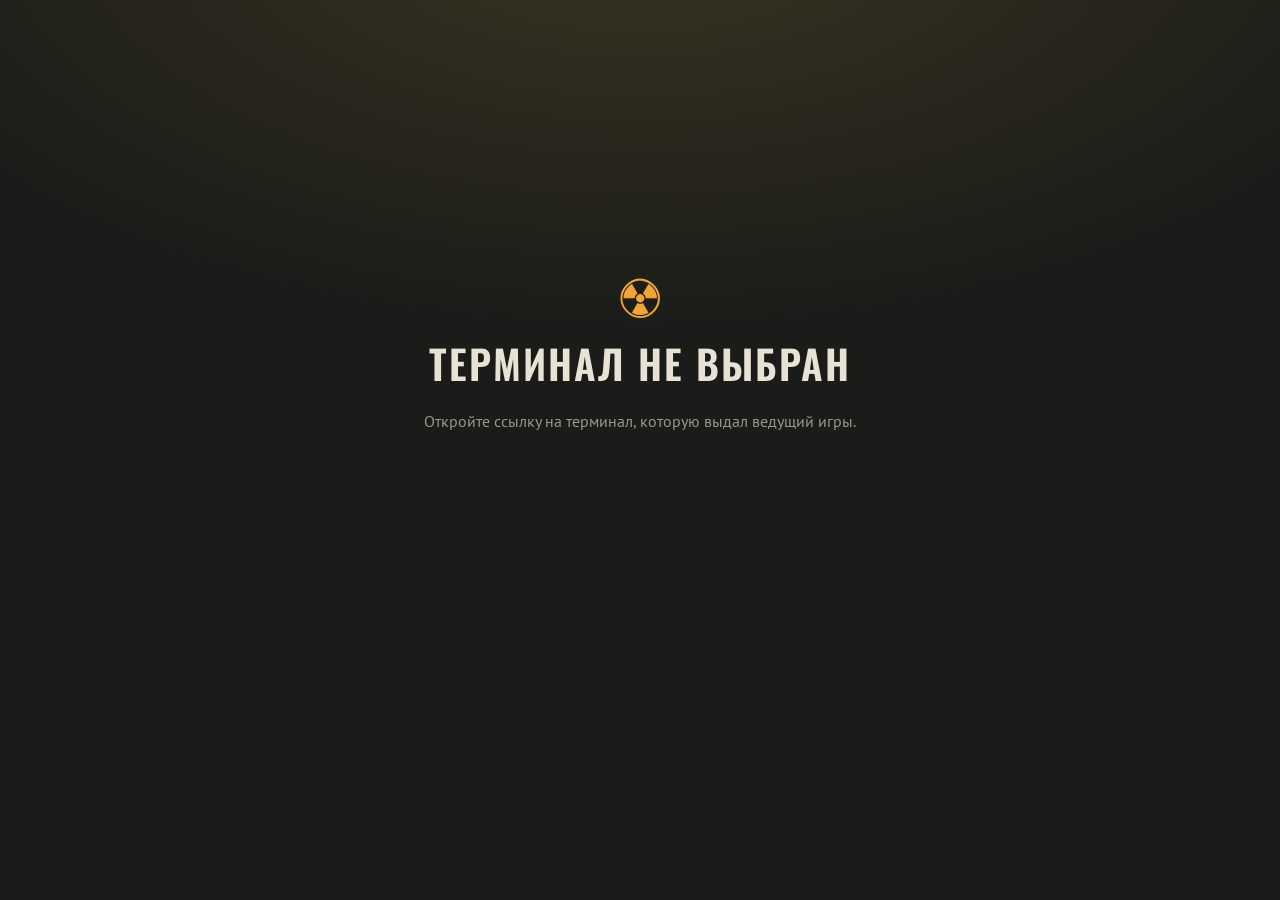
<file: index.html>
<!doctype html>
<html lang="ru">
<head>
  <meta charset="utf-8">
  <meta name="viewport" content="width=device-width, initial-scale=1">
  <title>Терминалы ЧАЗ</title>
  <meta name="description" content="Архивы группировок ЧАЗ: монитор Агат 5189, полевой ноутбук и КПК сталкера.">
  <link rel="icon" href="assets/img/emblems/niichaz.png">
  <link rel="preconnect" href="https://fonts.googleapis.com">
  <link rel="preconnect" href="https://fonts.gstatic.com" crossorigin>
  <link href="https://fonts.googleapis.com/css2?family=Oswald:wght@400;500;600&family=PT+Mono&family=PT+Sans:ital,wght@0,400;0,700;1,400&family=PT+Sans+Narrow:wght@400;700&display=swap" rel="stylesheet">
  <link rel="stylesheet" href="assets/css/base.css">
  <link rel="stylesheet" href="assets/css/doc.css">
  <link rel="stylesheet" href="assets/css/devices.css">
  <link rel="stylesheet" href="assets/css/xp.css">
  <link rel="stylesheet" href="assets/css/vista.css">
  <link rel="stylesheet" href="assets/css/pda.css">
  <link rel="stylesheet" href="assets/css/overlays.css">
</head>
<body>
  <div id="app"><div class="loading">Подключение к архиву...</div></div>
  <script type="module" src="assets/js/app.js"></script>
</body>
</html>
</file>
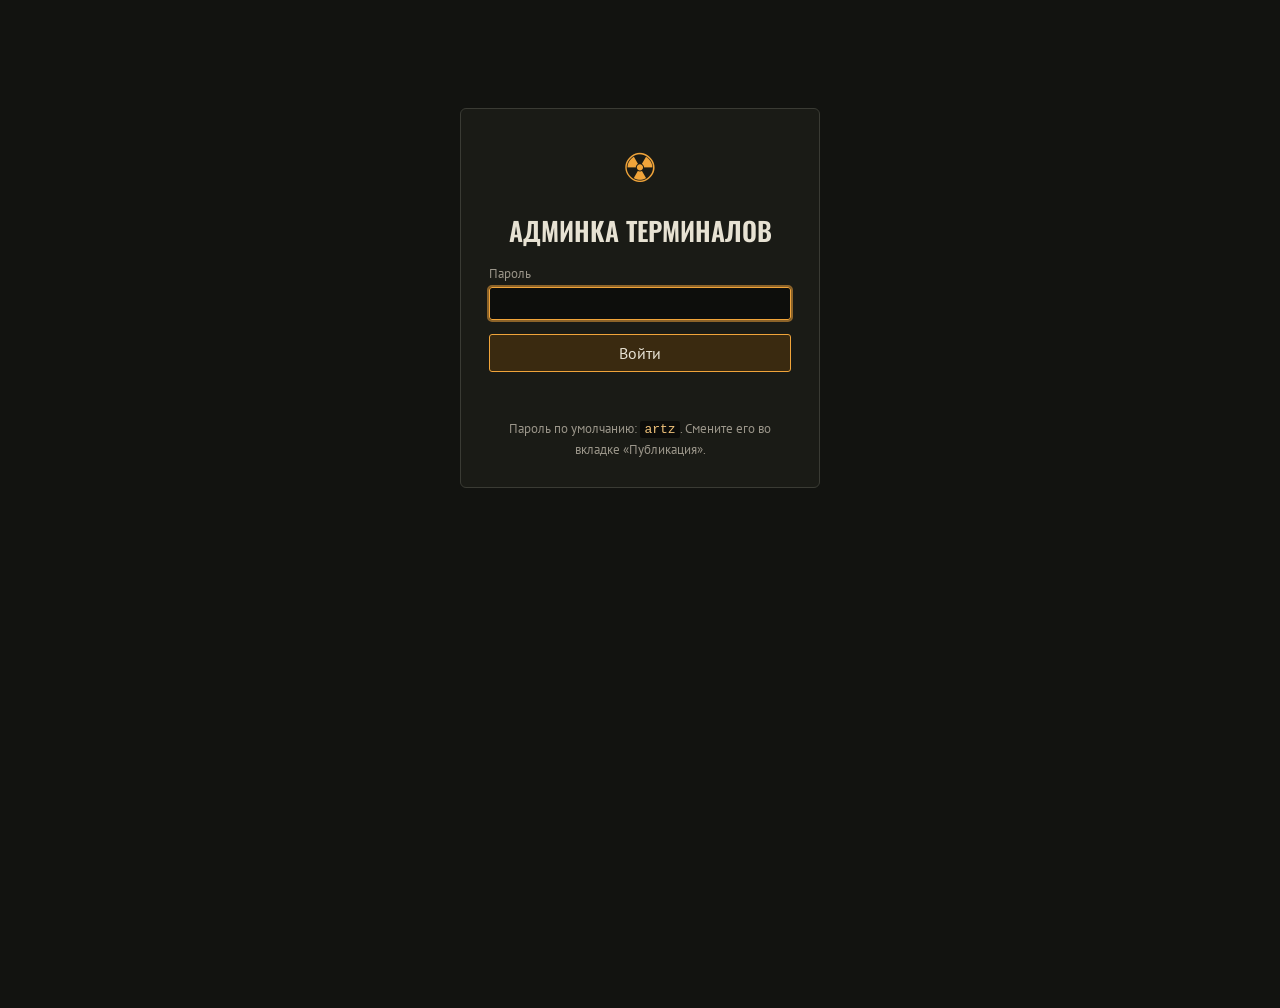
<file: admin.html>
<!doctype html>
<html lang="ru">
<head>
  <meta charset="utf-8">
  <meta name="viewport" content="width=device-width, initial-scale=1">
  <title>Админка терминалов</title>
  <meta name="robots" content="noindex">
  <link rel="icon" href="assets/img/emblems/niichaz.png">
  <link rel="preconnect" href="https://fonts.googleapis.com">
  <link rel="preconnect" href="https://fonts.gstatic.com" crossorigin>
  <link href="https://fonts.googleapis.com/css2?family=Oswald:wght@400;500;600&family=PT+Mono&family=PT+Sans:wght@400;700&display=swap" rel="stylesheet">
  <link rel="stylesheet" href="assets/css/base.css">
  <link rel="stylesheet" href="assets/css/admin.css">
</head>
<body>
  <div id="admin"><div class="loading">Загрузка...</div></div>
  <script type="module" src="assets/js/admin.js"></script>
</body>
</html>
</file>
<file: assets/css/base.css>
:root {
  --bg: #111210;
  --bg2: #1a1b18;
  --panel: #22231f;
  --line: #3a3b34;
  --text: #e7e2d3;
  --muted: #9b968a;
  --amber: #f0a43a;
  --f-primary: #c9a54a;
  --f-secondary: #e7e2d3;
  --f-accent: #f0a43a;
  --f-dark: #1a1b18;
  color-scheme: dark;
}
/* Сайт стилизован под тёмный терминал в обеих темах; светлая тема лишь чуть осветляет фон. */
@media (prefers-color-scheme: light) {
  :root:not([data-theme="dark"]) { --bg: #1b1c19; --bg2: #24251f; }
}
:root[data-theme="dark"] { --bg: #111210; }

* { box-sizing: border-box; }
[hidden] { display: none !important; }
html, body { margin: 0; min-height: 100%; }
body {
  background: radial-gradient(1200px 600px at 50% -10%, color-mix(in srgb, var(--f-primary) 18%, transparent), transparent 70%), var(--bg);
  color: var(--text);
  font: 16px/1.5 "PT Sans", "Segoe UI", Arial, sans-serif;
  -webkit-font-smoothing: antialiased;
}
a { color: var(--f-accent); }
button { font: inherit; color: inherit; }
img { max-width: 100%; }
.loading, .fatal { padding: 80px 16px; text-align: center; color: var(--muted); }
.fatal h1 { color: var(--text); }

.hero { max-width: 960px; margin: 0 auto; padding: 56px 16px 24px; text-align: center; }
.hero-mark { font-size: 44px; color: var(--amber); line-height: 1; }
.hero h1 { font: 600 clamp(32px, 6vw, 56px)/1.1 Oswald, sans-serif; letter-spacing: .04em; text-transform: uppercase; margin: 12px 0; }
.hero p { color: var(--muted); max-width: 640px; margin: 0 auto; }

.factions { max-width: 1100px; margin: 0 auto; padding: 16px; display: grid; grid-template-columns: repeat(auto-fill, minmax(min(100%, 480px), 1fr)); gap: 16px; }
.fcard {
  display: grid; grid-template-columns: 96px 1fr; gap: 16px; align-items: center;
  padding: 18px; border-radius: 6px; text-decoration: none; color: var(--text);
  background: linear-gradient(135deg, color-mix(in srgb, var(--f-primary) 30%, #151612), #151612 70%);
  border: 1px solid color-mix(in srgb, var(--f-primary) 55%, #000);
  transition: transform .15s, box-shadow .15s;
}
.fcard:hover, .fcard:focus-visible { transform: translateY(-2px); box-shadow: 0 8px 28px color-mix(in srgb, var(--f-primary) 35%, transparent); outline: none; }
.fcard img { width: 96px; height: 96px; object-fit: contain; filter: drop-shadow(0 4px 8px #000a); }
.fcard h2 { font: 600 26px/1.1 Oswald, sans-serif; margin: 0 0 4px; text-transform: uppercase; color: var(--f-secondary); }
.fcard p { margin: 0; color: var(--text); font-size: 14px; }
.fcard small { color: var(--muted); font-style: italic; }
.fcard-devs { grid-column: 1 / -1; display: flex; gap: 6px; flex-wrap: wrap; }

.badge { display: inline-block; padding: 2px 8px; border-radius: 3px; font: 600 11px/1.6 "PT Sans Narrow", sans-serif; text-transform: uppercase; letter-spacing: .06em; background: #2c3b26; color: #9fd68a; }
.badge.st-locked { background: #4a1616; color: #ff9b8f; }
.badge.st-wiped { background: #333; color: #ddd; }
.badge.st-corrupted { background: #4a3a10; color: #ffd36b; }
.badge.st-offline { background: #000; color: #888; border: 1px solid #333; }
.badge.st-custom { background: #183449; color: #9fd3ff; }

.site-foot { max-width: 1100px; margin: 24px auto 0; padding: 24px 16px 40px; display: flex; gap: 16px; justify-content: space-between; flex-wrap: wrap; color: var(--muted); font-size: 13px; border-top: 1px solid var(--line); }

.topnav { max-width: 1100px; margin: 0 auto; padding: 16px; }
.topnav a { text-decoration: none; }
.fhead { max-width: 1100px; margin: 0 auto; padding: 8px 16px 24px; display: flex; gap: 20px; align-items: center; }
.fhead img { width: 120px; height: 120px; object-fit: contain; }
.fhead h1 { font: 600 clamp(30px, 5vw, 48px)/1 Oswald, sans-serif; text-transform: uppercase; margin: 0 0 6px; color: var(--f-secondary); }
.fhead p { margin: 0; }
.fhead small { color: var(--muted); font-style: italic; }

.devices { max-width: 1100px; margin: 0 auto; padding: 0 16px; display: grid; grid-template-columns: repeat(auto-fill, minmax(min(100%, 300px), 1fr)); gap: 16px; }
.dcard { display: block; padding: 16px; border-radius: 6px; background: var(--bg2); border: 1px solid var(--line); text-decoration: none; color: var(--text); transition: border-color .15s, transform .15s; }
.dcard:hover, .dcard:focus-visible { border-color: var(--f-accent); transform: translateY(-2px); outline: none; }
.dcard h2 { font: 500 22px/1.2 Oswald, sans-serif; margin: 12px 0 4px; text-transform: uppercase; }
.dcard p { margin: 0 0 10px; color: var(--muted); font-size: 14px; }
.dthumb { height: 170px; border-radius: 4px; display: grid; place-items: center; position: relative; overflow: hidden; }
.dthumb img { width: 64px; height: 64px; object-fit: contain; position: relative; z-index: 1; }
.dthumb-agat { background: #121212; border: 14px solid #1c1c1c; border-bottom-width: 34px; border-radius: 12px; }
.dthumb-agat::before { content: ""; position: absolute; inset: 0; background: linear-gradient(#3a6fd8, #2a55b0) ; border-radius: 10px; box-shadow: inset 0 0 40px #000a; }
.dthumb-agat::after { content: "АГАТ 5189"; position: absolute; bottom: -27px; font: 12px "PT Mono", monospace; color: #ccc; }
.dthumb-laptop { background: linear-gradient(160deg, color-mix(in srgb, var(--f-primary) 55%, #000), #06121a); border: 10px solid #222; border-radius: 8px 8px 0 0; }
.dthumb-pda { background: #1a1917; border: 12px solid #6b6b66; border-radius: 18px; box-shadow: inset 0 0 0 3px #222; }
.dthumb-pda::before { content: "Заметки   Сведения"; position: absolute; top: 8px; font: 11px Oswald, sans-serif; color: #aaa; }

.doclist { max-width: 1100px; margin: 24px auto 48px; padding: 0 16px; }
.doclist h2 { font: 500 20px Oswald, sans-serif; text-transform: uppercase; color: var(--muted); }
.doclist ul { list-style: none; padding: 0; margin: 0; columns: 2 280px; }
.doclist li { break-inside: avoid; padding: 6px 0; border-bottom: 1px dashed var(--line); display: flex; justify-content: space-between; gap: 12px; font-size: 14px; }
.doclist li span { color: var(--muted); font-size: 12px; white-space: nowrap; }

.broadcast { background: #3a0d0d; color: #ffd1c9; border-bottom: 1px solid #7a1d1d; overflow: hidden; white-space: nowrap; font: 600 14px/32px "PT Mono", monospace; }
.broadcast span { display: inline-block; padding-left: 100%; animation: marquee 22s linear infinite; }
@keyframes marquee { to { transform: translateX(-100%); } }
.draft-note { background: #3a2f0d; color: #ffe39a; text-align: center; font-size: 13px; padding: 4px 16px; }

@media (prefers-reduced-motion: reduce) {
  *, *::before, *::after { animation-duration: .01ms !important; animation-iteration-count: 1 !important; transition-duration: .01ms !important; }
  .broadcast span { padding-left: 16px; }
}
@media (max-width: 560px) {
  .fcard { grid-template-columns: 64px 1fr; }
  .fcard img { width: 64px; height: 64px; }
  .fhead img { width: 80px; height: 80px; }
}

/* Заглушка без выбранного терминала */
.idle { min-height: 80vh; display: grid; place-content: center; text-align: center; gap: 8px; padding: 32px 16px; color: var(--muted); }
.idle-mark { font-size: 54px; color: var(--amber); line-height: 1; animation: idle-pulse 2.4s ease-in-out infinite; }
.idle h1 { font: 600 clamp(26px, 5vw, 40px)/1.1 Oswald, sans-serif; text-transform: uppercase; letter-spacing: .05em; color: var(--text); margin: 8px 0 0; }
@keyframes idle-pulse { 50% { opacity: .45; } }
@media (prefers-reduced-motion: reduce) { .idle-mark { animation: none; } }
.dthumb-pda-s2 { border-color: #232421; background: #161513; }
.dthumb-pda-shoc { border-color: #a9aca8; background: #20251a; }
.dthumb-pda-shoc::before, .dthumb-pda-cs::before, .dthumb-pda-cop::before { content: "Энциклопедия   Сведения"; }
.dthumb-pda-cs { border-color: #6b4a2c; background: #2a1d12; }
.dthumb-pda-cop { border-color: #4a585c; background: #151d20; }
.preview-back { display: block; padding: 6px 16px; background: #3a2a10; color: #f0c27a; font-size: 13px; text-decoration: none; flex: none; }

/* переключатель языка на страницах выбора */
.lang-switch { display: inline-flex; gap: 2px; margin-top: 10px; padding: 2px; border: 1px solid #ffffff26; border-radius: 6px; background: #0006; }
.lang-switch button { border: 0; background: none; color: inherit; font: 600 12px/1 'PT Sans Narrow', sans-serif; letter-spacing: .06em; padding: 6px 9px; border-radius: 4px; cursor: pointer; opacity: .6; }
.lang-switch button:hover { opacity: 1; }
.lang-switch button.is-cur { background: #ffffff22; opacity: 1; }
.fhead .lang-switch { margin: 0 0 0 auto; align-self: center; }
/* терминалы: без выделения текста */
#app { -webkit-user-select: none; user-select: none; -webkit-touch-callout: none; }
#app input, #app textarea { -webkit-user-select: text; user-select: text; }
</file>
<file: assets/css/doc.css>
/* Общая типографика документов внутри устройств */
.doc { padding: 18px 22px 28px; }
.doc-loading { padding: 20px; opacity: .7; }
.doc-head { display: flex; gap: 14px; align-items: center; border-bottom: 2px solid currentColor; padding-bottom: 10px; margin-bottom: 10px; }
.doc-emblem { width: 58px; height: 58px; object-fit: contain; flex: none; }
.doc-org { font-size: .8em; opacity: .75; text-transform: uppercase; letter-spacing: .04em; }
.doc-title { font-size: 1.45em; line-height: 1.15; margin: 2px 0; }
.doc-author { font-size: .85em; opacity: .8; }
.doc-meta { margin: 0 0 14px; font-size: .9em; }
.doc-meta div { display: flex; gap: 6px; flex-wrap: wrap; }
.doc-meta dt { font-weight: 700; }
.doc-meta dd { margin: 0; }
.doc-body h2, .doc-body h3, .doc-body h4 { margin: 1.2em 0 .4em; line-height: 1.2; }
.doc-body h4 { font-size: 1.08em; }
.doc-body p { margin: .5em 0; }
.doc-body ul, .doc-body ol { margin: .4em 0; padding-left: 1.4em; }
.doc-body li { margin: .15em 0; }
.doc-body blockquote { margin: .8em 0; padding: .4em .9em; border-left: 3px solid currentColor; opacity: .85; }
.doc-body blockquote p { margin: .2em 0; }
.md-fig { margin: .8em 0; text-align: center; }
.md-img { max-width: 100%; height: auto; max-height: 360px; border: 1px solid rgba(127, 127, 127, .4); background: #fff1; }
.md-table { overflow-x: auto; margin: .8em 0; }
.md-table table { border-collapse: collapse; width: 100%; font-size: .9em; }
.md-table th, .md-table td { border: 1px solid rgba(127, 127, 127, .45); padding: 5px 7px; vertical-align: top; text-align: left; }
.md-table th { background: rgba(127, 127, 127, .15); }
.md-table td .md-img { max-height: 110px; max-width: 120px; }
.muted { opacity: .6; }

/* «Дискета»: запрос — ответ */
.chat { display: flex; flex-direction: column; height: 100%; min-height: 0; font: 14px/1.45 "PT Mono", monospace; background: #050806; color: #cfe8d0; }
.chat-log { flex: 1; overflow: auto; padding: 12px 14px; display: flex; flex-direction: column; gap: 8px; min-height: 120px; }
.chat-msg { white-space: pre-wrap; }
.chat-system { color: #e0e0e0; }
.chat-note { color: #8c9a8d; font-size: 12px; border-left: 2px solid #3f5a41; padding-left: 8px; }
.chat-q { color: #5cff7a; }
.chat-a { color: #ff5a4f; }
.chat-menu { border-top: 1px solid #1f3a24; padding: 8px 10px; display: flex; flex-direction: column; gap: 4px; max-height: 40%; overflow: auto; background: #0a120b; }
.chat-menu-title { color: #8c9a8d; font-size: 12px; }
.chat-menu button { text-align: left; background: none; border: 1px solid transparent; color: #5cff7a; padding: 3px 6px; cursor: pointer; font: inherit; }
.chat-menu button:hover, .chat-menu button:focus-visible { border-color: #2f6b3a; background: #0f2414; outline: none; }
.chat-menu button:disabled { opacity: .4; cursor: default; }
</file>
<file: assets/css/devices.css>
/* ===== Сцена устройства ===== */
body.on-device { overflow: hidden; height: 100vh; height: 100dvh; display: flex; flex-direction: column; }
body.on-device #app { display: flex; flex-direction: column; height: 100%; }
.devnav { display: flex; align-items: center; gap: 12px; padding: 8px 16px; background: #0b0c0a; border-bottom: 1px solid var(--line); flex: none; flex-wrap: wrap; }
.devnav a { color: var(--text); text-decoration: none; }
.devnav-back { font-weight: 700; }
.devnav-tabs { display: flex; gap: 4px; margin: 0 auto; }
.devnav-tabs a { padding: 4px 12px; border-radius: 3px; font: 500 15px Oswald, sans-serif; text-transform: uppercase; color: var(--muted); }
.devnav-tabs a.is-cur { background: color-mix(in srgb, var(--f-primary) 45%, #111); color: #fff; }
.devnav-f { background: #1a1b18; color: var(--text); border: 1px solid var(--line); border-radius: 3px; padding: 4px 6px; }
.stage { flex: 1; min-height: 0; display: grid; place-items: center; overflow: hidden; position: relative;
  background: radial-gradient(900px 500px at 50% 40%, #2a2a26, #0c0c0b 75%); }
.device-root { transform-origin: center center; position: absolute; left: 50%; top: 50%; }
.stage.is-bare .device-root { position: absolute; left: 0; top: 0; }
.screen-inner { position: absolute; inset: 0; overflow: hidden; }

/* «Голый» режим на узких экранах: только экран, без корпуса */
.stage.is-bare { display: block; }
.stage.is-bare .device-root { width: 100%; height: 100%; }
.stage.is-bare .agat, .stage.is-bare .laptop, .stage.is-bare .pda { width: 100%; height: 100%; padding: 0; }
.stage.is-bare .agat-bezel, .stage.is-bare .laptop-lid, .stage.is-bare .pda-case { position: absolute; inset: 0; width: auto; height: auto; padding: 0; border: 0; border-radius: 0; background: #000; box-shadow: none; }
.stage.is-bare .agat-screen, .stage.is-bare .laptop-screen, .stage.is-bare .pda-screen { position: absolute; inset: 0; border-radius: 0; border: 0; box-shadow: none; }
.stage.is-bare .agat-plate, .stage.is-bare .agat-led, .stage.is-bare .agat-power, .stage.is-bare .agat-neck, .stage.is-bare .agat-foot,
.stage.is-bare .laptop-base, .stage.is-bare .laptop-brand, .stage.is-bare .laptop-cam,
.stage.is-bare .pda-grip, .stage.is-bare .pda-label { display: none; }
.stage.is-bare .pda-side { position: absolute; right: 6px; bottom: 6px; top: auto; z-index: 50; flex-direction: row; }
.stage.is-bare .crt-fx { border-radius: 0; }

/* ===== АГАТ 5189 ===== */
.agat { width: 1040px; height: 900px; position: relative; display: flex; flex-direction: column; align-items: center; }
.agat-bezel {
  position: relative; width: 1040px; height: 800px; padding: 56px 60px 140px;
  background: radial-gradient(120% 80% at 50% 0%, #2c2c2b, #161616 60%), #151515;
  border-radius: 46px 46px 40px 40px / 40px 40px 60px 60px;
  box-shadow: inset 0 2px 0 #444, inset 0 -6px 18px #000, 0 30px 60px #000c, 0 0 0 2px #0a0a0a;
}
.agat-bezel::before { content: ""; position: absolute; inset: 22px 24px 108px; border-radius: 40px; background: #0d0d0d; box-shadow: inset 0 0 0 3px #222, inset 0 10px 30px #000; }
.agat-screen { position: relative; width: 100%; height: 100%; border-radius: 34px / 30px; overflow: hidden; background: #000; box-shadow: 0 0 0 4px #050505, inset 0 0 60px #000; }
.agat-plate { position: absolute; left: 50%; bottom: 38px; transform: translateX(-50%); padding: 14px 44px; background: #090909; border-radius: 6px; box-shadow: inset 0 0 0 3px #2b2b2b, inset 0 0 18px #000; }
.agat-plate span { font: 700 40px/1 "PT Mono", monospace; letter-spacing: .12em; color: #d8d8d8; text-shadow: 0 0 6px #fff6; }
.agat-led { position: absolute; right: 120px; bottom: 64px; width: 12px; height: 12px; border-radius: 50%; background: #3dff5a; box-shadow: 0 0 10px #3dff5a, 0 0 2px #fff; }
.agat-power { position: absolute; right: 80px; bottom: 58px; width: 24px; height: 24px; border-radius: 50%; border: 0; background: #222; box-shadow: inset 0 -2px 3px #000, 0 1px 0 #444; cursor: pointer; }
.agat-power:hover { background: #333; }
.agat-neck { width: 220px; height: 50px; background: linear-gradient(#141414, #1e1e1e); clip-path: polygon(20% 0, 80% 0, 100% 100%, 0 100%); }
.agat-foot { width: 420px; height: 36px; background: linear-gradient(#232323, #111); border-radius: 10px 10px 4px 4px; box-shadow: 0 12px 30px #000c; }

/* ЭЛТ-эффекты */
.crt-fx { position: absolute; inset: 0; pointer-events: none; z-index: 40; border-radius: inherit;
  background:
    repeating-linear-gradient(0deg, rgba(0,0,0,.22) 0 1px, transparent 1px 3px),
    radial-gradient(130% 110% at 50% 50%, transparent 60%, rgba(0,0,0,.55) 100%);
  box-shadow: inset 0 0 80px rgba(0,0,0,.6), inset 0 0 8px rgba(120,180,255,.15);
  animation: crt-flicker 6s infinite steps(1);
}
.crt-fx::after { content: ""; position: absolute; inset: 0; background: linear-gradient(120deg, rgba(255,255,255,.07), transparent 35%); border-radius: inherit; }
@keyframes crt-flicker { 0%, 96%, 100% { opacity: 1; } 97% { opacity: .85; } 98% { opacity: .95; } }
.agat .screen-inner { filter: saturate(1.12) contrast(1.05); }

/* ===== НОУТБУК ===== */
.laptop { width: 1180px; height: 800px; display: flex; flex-direction: column; align-items: center; }
.laptop-lid { position: relative; width: 1080px; height: 690px; padding: 34px 36px 46px; background: linear-gradient(#2b2d31, #1b1c1f); border-radius: 18px 18px 6px 6px; box-shadow: inset 0 1px 0 #55585e, 0 20px 50px #000b; }
.laptop-cam { position: absolute; top: 13px; left: 50%; width: 8px; height: 8px; margin-left: -4px; border-radius: 50%; background: #0b0f14; box-shadow: 0 0 0 2px #333, inset 1px 1px 2px #4a6a8a; }
.laptop-screen { position: relative; width: 100%; height: 100%; background: #000; overflow: hidden; box-shadow: 0 0 0 2px #0a0a0a; }
.lcd-fx { position: absolute; inset: 0; pointer-events: none; z-index: 40; background: linear-gradient(115deg, rgba(255,255,255,.06), transparent 40%); }
.laptop-brand { position: absolute; bottom: 14px; left: 0; right: 0; text-align: center; font: 600 12px/1 "PT Sans", sans-serif; letter-spacing: .3em; color: #8b8f96; text-transform: uppercase; }
.laptop-base { width: 1180px; height: 100px; margin-top: -2px; background: linear-gradient(#3a3c41, #26272b 40%, #18191b); clip-path: polygon(5% 0, 95% 0, 100% 100%, 0 100%); border-radius: 0 0 16px 16px; position: relative; }
.laptop-keys { position: absolute; left: 14%; right: 14%; top: 10px; height: 46px; background: repeating-linear-gradient(90deg, #111 0 28px, #2a2b2f 28px 31px), #111; border-radius: 4px; opacity: .9; }
.laptop-pad { position: absolute; left: 50%; bottom: 10px; width: 160px; height: 26px; margin-left: -80px; border-radius: 4px; background: #2e3034; box-shadow: inset 0 1px 3px #000; }

/* ===== КПК ===== */
.pda { width: 1120px; height: 700px; display: grid; place-items: center; }
.pda-case { position: relative; width: 1100px; height: 680px; padding: 46px 120px 46px 50px; }
.pda-screen { position: relative; width: 100%; height: 100%; overflow: hidden; background: #000; }
.pda-fx { position: absolute; inset: 0; pointer-events: none; z-index: 40; }
.pda-side { position: absolute; right: 30px; top: 50%; transform: translateY(-50%); display: flex; flex-direction: column; gap: 18px; align-items: center; z-index: 5; }
.pda-hw svg { width: 22px; height: 22px; display: block; margin: auto; }
.pda-hw { width: 56px; height: 40px; border-radius: 8px; border: 0; cursor: pointer; font: 700 13px Oswald, sans-serif; letter-spacing: .05em; }
.pda-hw-round { width: 48px; height: 48px; border-radius: 50%; }
.pda-label { position: absolute; left: 60px; bottom: 14px; font: 600 12px Oswald, sans-serif; letter-spacing: .2em; text-transform: uppercase; }

/* S2: тёмный защищённый корпус с прорезиненными углами */
.pda-s2 .pda-case {
  background: linear-gradient(160deg, #2f302d, #1c1d1b 45%, #262724 75%, #151614);
  border-radius: 28px;
  box-shadow: inset 0 2px 0 #4a4b47, inset 0 -4px 10px #000a, inset 0 0 0 10px #121311, inset 0 0 0 12px #3a3b37, 0 26px 60px #000c;
}
.pda-s2 .pda-case::before, .pda-s2 .pda-case::after { content: ""; position: absolute; width: 70px; height: 70px; border: 10px solid #0d0e0c; border-radius: 26px; pointer-events: none; }
.pda-s2 .pda-case::before { left: -4px; top: -4px; border-right: 0; border-bottom: 0; }
.pda-s2 .pda-case::after { right: -4px; bottom: -4px; border-left: 0; border-top: 0; }
.pda-s2 .pda-screen { border-radius: 6px; box-shadow: 0 0 0 6px #0a0a09, 0 0 0 8px #44453f; }
.pda-s2 .pda-grip { position: absolute; left: 160px; right: 220px; height: 10px; background: repeating-linear-gradient(90deg, #0f100e 0 18px, #2c2d2a 18px 22px); border-radius: 3px; }
.pda-s2 .pda-grip-t { top: 16px; }
.pda-s2 .pda-grip-b { bottom: 16px; }
.pda-s2 .pda-hw { background: linear-gradient(#3a3b37, #1c1d1b); color: #f0921e; box-shadow: inset 0 1px 0 #55564f, 0 2px 4px #000a; }
.pda-s2 .pda-hw-round { background: radial-gradient(circle at 40% 35%, #f0a43a, #7a3d08); box-shadow: 0 0 0 4px #121311; }
.pda-s2 .pda-label { color: #8a8a82; left: auto; right: 26px; bottom: 60px; writing-mode: vertical-rl; transform: rotate(180deg); }
.pda-s2 .pda-fx { background: linear-gradient(115deg, rgba(255,255,255,.04), transparent 30%); }

/* ЧН: потёртый коричневый корпус */
.pda-cs .pda-case {
  background: linear-gradient(165deg, #6b4a2c, #47301b 50%, #2e1e10);
  border-radius: 24px;
  box-shadow: inset 0 2px 0 #8d6a46, inset 0 0 0 8px #2a1b0e, inset 0 0 0 11px #5a3f24, 0 26px 60px #000c;
}
.pda-cs .pda-screen { border-radius: 6px; box-shadow: 0 0 0 5px #1a1008, 0 0 0 8px #8a6238; }
.pda-cs .pda-grip { position: absolute; left: 160px; right: 220px; height: 14px; background: repeating-linear-gradient(90deg, #2a1b0e 0 8px, #4a3218 8px 11px); border-radius: 4px; }
.pda-cs .pda-grip-t { top: 14px; }
.pda-cs .pda-grip-b { bottom: 14px; }
.pda-cs .pda-hw { background: linear-gradient(#5a3f24, #2e1e10); color: #ffcf7a; box-shadow: inset 0 1px 0 #8d6a46, 0 2px 4px #0008; }
.pda-cs .pda-hw-round { background: radial-gradient(circle at 40% 35%, #e09a3a, #6a3d12); box-shadow: 0 0 0 4px #2a1b0e; }
.pda-cs .pda-label { color: #d8b27a; }
.pda-cs .pda-fx { background: repeating-linear-gradient(0deg, rgba(0,0,0,.12) 0 1px, transparent 1px 3px), radial-gradient(120% 120% at 50% 50%, transparent 60%, rgba(30,10,0,.55)); }

/* ЗП: стальной корпус */
.pda-cop .pda-case {
  background: linear-gradient(160deg, #5d6a6e, #3a4448 50%, #262e31);
  border-radius: 36px 36px 28px 28px;
  box-shadow: inset 0 2px 0 #8fa0a5, inset 0 0 0 8px #1c2326, inset 0 0 0 11px #4a585c, 0 26px 60px #000c;
}
.pda-cop .pda-screen { border-radius: 6px; box-shadow: 0 0 0 5px #0e1416, 0 0 0 8px #6f8287; }
.pda-cop .pda-grip { position: absolute; top: 100px; bottom: 100px; width: 12px; background: repeating-linear-gradient(0deg, #1c2326 0 8px, #3a4448 8px 11px); border-radius: 6px; }
.pda-cop .pda-grip-t { left: 18px; }
.pda-cop .pda-grip-b { display: none; }
.pda-cop .pda-hw { background: linear-gradient(#4a585c, #262e31); color: #cfe7ec; box-shadow: inset 0 1px 0 #8fa0a5, 0 2px 4px #0008; }
.pda-cop .pda-hw-round { background: radial-gradient(circle at 40% 35%, #5fc6d8, #1d5562); box-shadow: 0 0 0 4px #1c2326; }
.pda-cop .pda-label { color: #a9c2c8; }
.pda-cop .pda-fx { background: repeating-linear-gradient(0deg, rgba(0,0,0,.1) 0 1px, transparent 1px 3px), radial-gradient(120% 120% at 50% 50%, transparent 65%, rgba(0,0,0,.45)); }

/* ТЧ: серебристый металлический корпус, кнопки справа */
.pda-shoc .pda-case {
  background: linear-gradient(165deg, #c9ccc8, #8d908c 30%, #a9aca8 55%, #6f726e 80%, #8a8d89);
  border-radius: 26px;
  box-shadow: inset 0 2px 0 #eef0ec, inset 0 -3px 8px #0006, inset 0 0 0 7px #5d605c, inset 0 0 0 9px #b7bab6, 0 26px 60px #000c;
}
.pda-shoc .pda-screen { border-radius: 4px; box-shadow: 0 0 0 6px #1d1f1c, 0 0 0 9px #555853, 0 0 0 11px #d0d3cf; }
.pda-shoc .pda-grip { position: absolute; left: 180px; right: 240px; height: 12px; border-radius: 6px; background: linear-gradient(#3e413d, #6d706c); box-shadow: inset 0 1px 2px #000a; }
.pda-shoc .pda-grip-t { top: 14px; }
.pda-shoc .pda-grip-b { bottom: 14px; }
.pda-shoc .pda-side { right: 22px; gap: 14px; padding: 18px 10px; border-radius: 40px; background: linear-gradient(#9ea19d, #6a6d69); box-shadow: inset 0 1px 0 #e3e6e2, inset 0 -2px 4px #0005; }
.pda-shoc .pda-hw { width: 58px; height: 34px; border-radius: 17px; background: linear-gradient(#e2e5e1, #9a9d99); color: #2b2d2a; box-shadow: inset 0 -2px 0 #6f726e, 0 2px 3px #0006; }
.pda-shoc .pda-hw-round { width: 62px; height: 62px; border-radius: 50%; background: radial-gradient(circle at 50% 50%, #8c8f8b 0 30%, #d7dad6 31% 60%, #7c7f7b 61%); box-shadow: 0 0 0 3px #5d605c, 0 3px 5px #0007; }
.pda-shoc .pda-label { color: #3d403c; }
.pda-shoc .pda-fx { background: repeating-linear-gradient(0deg, rgba(0,0,0,.15) 0 1px, transparent 1px 3px), radial-gradient(120% 120% at 50% 50%, transparent 65%, rgba(0,0,0,.5)); }

/* Полноэкранный режим: только экран, без корпуса */
.fs-btn { position: absolute; top: calc(8px + env(safe-area-inset-top, 0px)); right: calc(8px + env(safe-area-inset-right, 0px)); z-index: 80; width: 36px; height: 36px; display: grid; place-items: center; border-radius: 6px; border: 1px solid #ffffff30; background: #000a; color: #fff; cursor: pointer; opacity: .45; transition: opacity .2s; }
.fs-btn:hover, .fs-btn:focus-visible { opacity: 1; }
.lang-btn { position: absolute; top: calc(8px + env(safe-area-inset-top, 0px)); right: calc(50px + env(safe-area-inset-right, 0px)); z-index: 80; height: 36px; min-width: 36px; padding: 0 6px; border-radius: 6px; border: 1px solid #ffffff30; background: #000a; color: #fff; font: 600 12px/1 'PT Sans Narrow', sans-serif; letter-spacing: .06em; cursor: pointer; opacity: .45; transition: opacity .2s; }
.lang-btn:hover, .lang-btn:focus-visible { opacity: 1; }
.stage.is-bare:not(.is-full) .lang-btn { display: none; }
.stage.is-full .lang-btn { top: calc(50% + 22px); right: calc(4px + env(safe-area-inset-right, 0px)); height: 28px; min-width: 28px; padding: 0 3px; font-size: 10px; opacity: .25; }
.stage.is-full .lang-btn:hover { opacity: 1; }
.fs-btn svg { width: 20px; height: 20px; }
.stage.is-full .fs-btn { opacity: .25; }
.stage.is-full .fs-btn:hover { opacity: 1; }
.stage.is-bare .pda-case::before, .stage.is-bare .pda-case::after { display: none; }
.stage.is-bare:not(.is-full) .fs-btn { display: none; }
.stage.is-full .fs-btn { top: 50%; right: calc(4px + env(safe-area-inset-right, 0px)); width: 28px; height: 28px; transform: translateY(-50%); }
.stage.is-bare .pda-shoc .pda-side { padding: 0; background: none; box-shadow: none; }
.stage.is-bare .pda-hw { width: 46px; height: 30px; }
.stage.is-bare .pda-hw-round { width: 40px; height: 40px; }
</file>
<file: assets/css/xp.css>
/* ===== Рабочий стол в стиле XP (собственная перерисовка, без системных ресурсов) ===== */
.xp { font: 12px/1.35 Tahoma, Verdana, "PT Sans", sans-serif; color: #000; background: #000; }
.bios { margin: 0; padding: 22px; color: #c8c8c8; font: 15px/1.5 "PT Mono", monospace; white-space: pre-wrap; height: 100%; background: #000; }

.xp-splash { height: 100%; background: #000; display: flex; flex-direction: column; align-items: center; justify-content: center; gap: 16px; color: #fff; }
.xp-splash img { width: 120px; height: 120px; object-fit: contain; }
.xp-splash-name { font: 300 30px/1.1 "PT Sans", sans-serif; text-align: center; }
.xp-splash-name b { color: #ff7f1f; font-weight: 700; font-style: italic; }
.xp-splash-name small { display: block; font-size: 13px; color: #aaa; margin-top: 4px; }
.xp-splash-bar { width: 150px; height: 18px; border: 2px solid #b2b2b2; border-radius: 5px; padding: 2px; overflow: hidden; position: relative; }
.xp-splash-bar i { position: absolute; top: 3px; width: 9px; height: 10px; border-radius: 2px; background: linear-gradient(#a7c5ff, #2f62e0 60%, #6f9bff); animation: xp-bar 1.6s linear infinite; }
.xp-splash-bar i:nth-child(2) { animation-delay: .12s; }
.xp-splash-bar i:nth-child(3) { animation-delay: .24s; }
@keyframes xp-bar { from { left: -30px; } to { left: 160px; } }
.xp-splash-copy { position: absolute; bottom: 20px; font-size: 11px; color: #777; }

.xp-welcome { height: 100%; display: grid; grid-template-rows: 70px 1fr 70px; background: #5a7edc; color: #fff; }
.xp-welcome-top, .xp-welcome-bot { background: #00309c; border-bottom: 2px solid #f0a040; }
.xp-welcome-bot { border-bottom: 0; border-top: 2px solid #5a8cf0; display: flex; align-items: center; padding: 0 30px; font-size: 14px; }
.xp-welcome-mid { display: grid; grid-template-columns: 1fr 1fr; align-items: center; background: radial-gradient(60% 80% at 20% 30%, #7c9cf0, #5a7edc); }
.xp-welcome-left { text-align: right; padding-right: 30px; border-right: 1px solid #a8c0ff; }
.xp-welcome-left img { width: 110px; height: 110px; object-fit: contain; }
.xp-welcome-left p { font-size: 16px; margin: 8px 0 0; }
.xp-welcome-users { padding-left: 30px; }
.xp-user { display: flex; gap: 12px; align-items: center; background: none; border: 0; color: #fff; cursor: pointer; padding: 8px; border-radius: 8px; text-align: left; }
.xp-user img { width: 64px; height: 64px; object-fit: contain; border: 3px solid #fff; border-radius: 6px; background: #fff3; }
.xp-user b { display: block; font-size: 20px; font-weight: 400; }
.xp-user small { font-size: 12px; opacity: .85; }
.xp-user:hover, .xp-user:focus-visible { background: #0f3fa855; outline: none; }
.xp-welcome.is-loading .xp-welcome-users::after { content: "Загрузка личных параметров..."; display: block; padding: 10px; font-size: 14px; }

.xp-desktop { position: absolute; inset: 0 0 30px 0; overflow: hidden;
  background:
    var(--emblem) right 40px bottom 40px / 220px no-repeat,
    radial-gradient(140% 60% at 30% 110%, color-mix(in srgb, var(--f-primary) 60%, #2f6d22) 48%, transparent 49%),
    radial-gradient(120% 50% at 90% 115%, color-mix(in srgb, var(--f-primary) 40%, #3f8a2b) 50%, transparent 51%),
    linear-gradient(#2f6cd8, #8fbaf2 60%, #cfe2ff);
}
.xp-desktop.has-wall { background: var(--emblem) right 40px bottom 40px / 220px no-repeat, var(--wall) center / cover no-repeat, #000; }
.xp-desktop.no-emblem { background-size: 0 0, auto, auto, auto; }
.xp-desktop.has-wall.no-emblem { background: var(--wall) center / cover no-repeat, #000; }
.xp-icons { position: absolute; top: 10px; left: 8px; bottom: 10px; display: flex; flex-direction: column; flex-wrap: wrap; gap: 6px; align-content: flex-start; z-index: 1; }
.xp-icon { width: 84px; background: none; border: 1px solid transparent; padding: 4px 2px; cursor: pointer; display: flex; flex-direction: column; align-items: center; gap: 3px; color: #fff; }
.xp-icon img { width: 38px; height: 38px; filter: drop-shadow(1px 2px 1px #0007); }
.xp-icon span { font-size: 11px; text-shadow: 1px 1px 2px #000, 0 0 3px #000; text-align: center; line-height: 1.2; }
.xp-icon.is-sel span, .xp-icon:focus-visible span { background: #316ac5; text-shadow: none; }
.xp-icon:focus-visible { outline: 1px dotted #fff; }
.xp-windows { position: absolute; inset: 0; }

.xp-taskbar { position: absolute; left: 0; right: 0; bottom: 0; height: 30px; display: flex; align-items: stretch; z-index: 30;
  background: linear-gradient(#3168d5, #4993e6 8%, #2e66d2 15%, #245edb 85%, #1941a5); }
.xp-start { display: flex; align-items: center; gap: 4px; padding: 0 18px 0 8px; border: 0; cursor: pointer; color: #fff; font: italic 700 17px/1 "PT Sans", Tahoma, sans-serif; text-shadow: 1px 1px 2px #0008;
  background: linear-gradient(#3c9a3c, #59b74e 10%, #3f9a35 50%, #2f7f28); border-radius: 0 12px 12px 0; box-shadow: inset -2px 0 3px #0005; }
.xp-start img { width: 22px; height: 22px; object-fit: contain; }
.xp-start:hover { filter: brightness(1.1); }
.xp-tasks { flex: 1; display: flex; gap: 3px; padding: 3px 6px; overflow: hidden; }
.tb-item { display: flex; align-items: center; gap: 4px; max-width: 160px; min-width: 0; padding: 0 8px; border: 0; border-radius: 3px; cursor: pointer; color: #fff; font-size: 11px; background: #3c81f3; box-shadow: inset 0 0 0 1px #1b4fb8; }
.tb-item img { width: 16px; height: 16px; }
.tb-item span { white-space: nowrap; overflow: hidden; text-overflow: ellipsis; }
.tb-item.is-active { background: #1e52b7; box-shadow: inset 1px 1px 2px #0006; }
.xp-tray { display: flex; align-items: center; gap: 8px; padding: 0 12px; color: #fff; font-size: 11px; background: linear-gradient(#0c59b9, #139ee9 10%, #18b9ed 15%, #1397e4 85%, #0b74c6); border-left: 1px solid #092e7e; }
.xp-tray-ico { font-size: 12px; }

.xp-startmenu { position: absolute; left: 0; bottom: 30px; width: 380px; z-index: 31; border-radius: 8px 8px 0 0; overflow: hidden; box-shadow: 2px -2px 10px #0008; background: #fff; }
.xp-sm-head { display: flex; align-items: center; gap: 10px; padding: 8px 10px; color: #fff; font-size: 14px; background: linear-gradient(#1868ce, #0e60cb 50%, #3d8af0); }
.xp-sm-head img { width: 42px; height: 42px; object-fit: contain; border: 2px solid #fff; border-radius: 4px; background: #fff3; }
.xp-sm-cols { display: grid; grid-template-columns: 1fr 1fr; border-top: 2px solid #f0a040; }
.xp-sm-cols ul { list-style: none; margin: 0; padding: 6px 0; }
.xp-sm-left { background: #fff; }
.xp-sm-right { background: #d3e5fa; border-left: 1px solid #95bdee; }
.xp-sm-cols button { width: 100%; display: flex; align-items: center; gap: 6px; padding: 4px 8px; border: 0; background: none; cursor: pointer; text-align: left; font-size: 11px; }
.xp-sm-cols button img { width: 22px; height: 22px; flex: none; }
.xp-sm-cols button:hover, .xp-sm-cols button:focus-visible { background: #316ac5; color: #fff; outline: none; }
.xp-sm-foot { display: flex; justify-content: flex-end; gap: 6px; padding: 6px; background: linear-gradient(#1868ce, #3d8af0); }
.xp-sm-foot button { border: 0; background: none; color: #fff; cursor: pointer; font-size: 11px; padding: 4px 8px; }
.xp-sm-foot button:hover { background: #fff3; }
.xp-off { height: 100%; display: grid; place-items: center; background: #000; color: #f0a040; font: 18px "PT Sans", sans-serif; text-align: center; padding: 20px; }

/* Окна XP */
.xp .win { position: absolute; display: flex; flex-direction: column; background: #ece9d8; border: 3px solid #0831d9; border-top: 0; border-radius: 8px 8px 0 0; box-shadow: 2px 3px 10px #0007; min-width: 220px; }
.xp .win:not(.is-active) { border-color: #7a96df; }
.xp .win-title { height: 28px; flex: none; display: flex; align-items: center; gap: 6px; padding: 0 4px 0 6px; color: #fff; font: 700 13px/1 "PT Sans", Tahoma, sans-serif; text-shadow: 1px 1px #0a1e6e; border-radius: 7px 7px 0 0; cursor: default; user-select: none; touch-action: none;
  background: linear-gradient(#0997ff, #0053ee 8%, #0050ee 40%, #06f 88%, #0053ee 94%, #003dd7); margin: 0 -3px; }
.xp .win:not(.is-active) .win-title { background: linear-gradient(#7697e7, #7e9ee3 40%, #94afe8); }
.xp .win-ico { width: 16px; height: 16px; }
.xp .win-name { flex: 1; overflow: hidden; white-space: nowrap; text-overflow: ellipsis; }
.xp .win-btns { display: flex; gap: 2px; }
.xp .wb { width: 21px; height: 21px; border: 1px solid #fff; border-radius: 3px; background: linear-gradient(135deg, #3c8cf3, #1660e8); cursor: pointer; position: relative; padding: 0; }
.xp .wb i { position: absolute; inset: 0; }
.xp .wb-min i::after { content: ""; position: absolute; left: 5px; bottom: 5px; width: 7px; height: 3px; background: #fff; }
.xp .wb-max i::after { content: ""; position: absolute; inset: 4px; border: 1px solid #fff; border-top-width: 3px; }
.xp .wb-close { background: linear-gradient(135deg, #e97e5c, #c4381a); }
.xp .wb-close i::before, .xp .wb-close i::after { content: ""; position: absolute; left: 9px; top: 3px; width: 2px; height: 13px; background: #fff; transform: rotate(45deg); }
.xp .wb-close i::after { transform: rotate(-45deg); }
.xp .win-body { flex: 1; min-height: 0; overflow: auto; background: #fff; margin: 0; border-top: 1px solid #0831d9; }
.win.is-max { left: 0 !important; top: 0 !important; width: 100% !important; height: 100% !important; border-radius: 0; }
.win[hidden] { display: none; }

.xp-doc { font: 13px/1.5 "PT Sans", Tahoma, sans-serif; color: #111; background: #fff; }
.xp-doc .doc-head { color: var(--f-primary); }
.xp-doc .doc-title { color: #111; }
.xp-doc .doc-body h3 { color: var(--f-primary); border-bottom: 1px solid #ddd; padding-bottom: 2px; }
.xp-term { height: 100%; }
.xp-empty { padding: 24px; color: #555; }

.xp-explorer { display: flex; flex-direction: column; height: 100%; background: #fff; }
.xp-ex-bar { display: flex; gap: 12px; padding: 3px 8px; background: #ece9d8; border-bottom: 1px solid #d4d0c8; }
.xp-ex-addr { display: flex; align-items: center; gap: 6px; padding: 3px 8px; background: #ece9d8; color: #555; border-bottom: 1px solid #aca899; }
.xp-ex-addr input { flex: 1; font: inherit; border: 1px solid #7f9db9; padding: 2px 4px; }
.xp-ex-main { flex: 1; min-height: 0; display: grid; grid-template-columns: 170px 1fr; }
.xp-ex-side { background: linear-gradient(#748aff, #4057d3); padding: 10px; overflow: auto; }
.xp-ex-panel { background: #d6dff7; border-radius: 4px 4px 0 0; margin-bottom: 10px; overflow: hidden; }
.xp-ex-panel h4 { margin: 0; padding: 4px 8px; background: linear-gradient(90deg, #fff, #c6d3f7); color: #215dc6; font-size: 11px; }
.xp-ex-panel p { margin: 0; padding: 6px 8px; font-size: 11px; color: #215dc6; }
.xp-ex-files { padding: 10px; display: grid; grid-template-columns: repeat(auto-fill, minmax(96px, 1fr)); gap: 8px; align-content: start; overflow: auto; }
.xp-file { background: none; border: 1px solid transparent; padding: 4px; cursor: pointer; display: flex; flex-direction: column; align-items: center; gap: 3px; font-size: 11px; text-align: center; }
.xp-file img { width: 36px; height: 36px; }
.xp-file:hover, .xp-file:focus-visible { background: #c1d2ee; border-color: #316ac5; outline: none; }

/* Far: синяя двухпанельная оболочка (как на референсе) */
.far { height: 100%; display: flex; flex-direction: column; background: #000080; color: #5ff; font: 13px/1.35 "PT Mono", monospace; }
.far-menu { display: flex; gap: 18px; padding: 2px 10px; background: #008080; color: #000; }
.far-panels { flex: 1; min-height: 0; display: grid; grid-template-columns: 1fr 1.4fr; gap: 2px; padding: 2px; }
.far-panel { border: 3px double #5ff; display: flex; flex-direction: column; min-height: 0; }
.far-path { text-align: center; color: #000; background: #5ff; padding: 0 4px; white-space: nowrap; overflow: hidden; text-overflow: ellipsis; }
.far-list { list-style: none; margin: 0; padding: 2px 0; overflow: auto; flex: 1; }
.far-list li { display: flex; justify-content: space-between; gap: 8px; padding: 0 6px; cursor: pointer; white-space: nowrap; }
.far-list li span:first-child { overflow: hidden; text-overflow: ellipsis; }
.far-list li span:last-child { color: #ff5; }
.far-list li:hover, .far-list li.is-cur, .far-list li:focus-visible { background: #008080; color: #000; outline: none; }
.far-list li.is-cur span:last-child, .far-list li:hover span:last-child { color: #000; }
.far-status { padding: 0 8px; color: #ff5; border-top: 1px solid #5ff; }
.far-keys { display: flex; background: #000; color: #fff; }
.far-keys span { flex: 1; padding: 0 4px; white-space: nowrap; overflow: hidden; }
.far-keys b { background: #008080; color: #000; font-weight: 400; margin-left: 2px; padding: 0 3px; }
.win-far .win-body { background: #000080; }
</file>
<file: assets/css/vista.css>
/* ===== Рабочий стол в стиле Vista (Aero-стекло, боковая панель) ===== */
.vista { font: 13px/1.4 "Segoe UI", "PT Sans", sans-serif; color: #fff; background: #000; }

.vista-boot { height: 100%; background: #000; display: flex; flex-direction: column; align-items: center; justify-content: center; gap: 40px; }
.vista-boot-bar { width: 180px; height: 12px; border: 1px solid #444; border-radius: 2px; overflow: hidden; position: relative; }
.vista-boot-bar i { position: absolute; top: 1px; bottom: 1px; width: 40px; background: linear-gradient(90deg, transparent, #3fe36a 30%, #a5ff9f 50%, #3fe36a 70%, transparent); animation: vista-load 1.3s linear infinite; }
@keyframes vista-load { from { left: -40px; } to { left: 180px; } }
.vista-boot-copy { color: #777; font-size: 12px; }

.vista-login { height: 100%; display: flex; flex-direction: column; align-items: center; justify-content: center; position: relative;
  background: radial-gradient(70% 50% at 50% 50%, color-mix(in srgb, var(--f-primary) 55%, #0b3c5a), transparent 70%),
    linear-gradient(160deg, #04121e, color-mix(in srgb, var(--f-dark) 70%, #062436) 50%, #020a12); }
.vista-login::before { content: ""; position: absolute; inset: 0; background: repeating-radial-gradient(circle at 20% 120%, transparent 0 60px, rgba(255,255,255,.03) 61px 62px); }
.vista-login-tile { position: relative; display: flex; flex-direction: column; align-items: center; gap: 10px; }
.vista-userpic { width: 128px; height: 128px; padding: 10px; border-radius: 10px; background: linear-gradient(#fff6, #fff1); box-shadow: 0 0 0 1px #fff7, 0 8px 30px #0008; display: grid; place-items: center; }
.vista-userpic img { width: 100%; height: 100%; object-fit: contain; }
.vista-login-name { font-size: 22px; font-weight: 300; }
.vista-login-form { display: flex; gap: 6px; }
.vista-login-form input { width: 200px; padding: 5px 8px; border: 1px solid #8aa; border-radius: 2px; font: inherit; }
.vista-login-form button { width: 30px; border: 0; border-radius: 50%; background: radial-gradient(circle at 40% 30%, #8fd4ff, #1b6fb5); color: #fff; cursor: pointer; }
.vista-login-hint { font-size: 12px; color: #9cc; min-height: 18px; }
.vista-login.is-welcome .vista-login-form { visibility: hidden; }
.vista-login-brand { position: absolute; bottom: 18px; font-size: 13px; color: #9ab; }

.vista-desktop { position: absolute; inset: 0 0 34px 0; overflow: hidden;
  background:
    radial-gradient(55% 40% at 70% 60%, color-mix(in srgb, var(--f-accent) 45%, transparent), transparent 70%),
    radial-gradient(80% 60% at 20% 20%, color-mix(in srgb, var(--f-primary) 60%, transparent), transparent 70%),
    linear-gradient(150deg, #06243a, color-mix(in srgb, var(--f-dark) 80%, #05182a) 60%, #030a12); }
.vista-desktop::before { content: ""; position: absolute; inset: -10%; background:
  conic-gradient(from 200deg at 60% 70%, transparent 0 20deg, rgba(255,255,255,.08) 25deg, transparent 40deg 160deg, rgba(255,255,255,.05) 170deg, transparent 190deg); filter: blur(8px); }
.vista-desktop.has-wall::before { background: var(--wall) center / cover no-repeat; animation: none; inset: 0; filter: none; }
.vista-desktop.no-emblem::after { display: none; }
.vista-desktop::after { content: ""; position: absolute; left: 40%; top: 30%; width: 260px; height: 260px; background: var(--emblem) center / contain no-repeat; opacity: .12; filter: grayscale(.3); }
.vista-icons { position: absolute; top: 10px; left: 8px; display: flex; flex-direction: column; gap: 8px; z-index: 1; }
.vista-icon { width: 86px; background: none; border: 1px solid transparent; border-radius: 3px; padding: 4px; cursor: pointer; color: #fff; display: flex; flex-direction: column; align-items: center; gap: 3px; font-size: 12px; text-shadow: 0 1px 3px #000; }
.vista-icon img { width: 42px; height: 42px; filter: drop-shadow(0 2px 3px #0008); }
.vista-icon:hover, .vista-icon:focus-visible { background: rgba(160, 210, 255, .2); border-color: rgba(190, 230, 255, .5); outline: none; }

.vista-sidebar { position: absolute; top: 0; right: 0; bottom: 0; width: 170px; padding: 10px; display: flex; flex-direction: column; gap: 10px; z-index: 1; background: linear-gradient(90deg, transparent, rgba(0,0,0,.25)); }
.gadget { border-radius: 8px; padding: 8px; background: linear-gradient(rgba(255,255,255,.22), rgba(255,255,255,.06)); border: 1px solid rgba(255,255,255,.35); box-shadow: 0 4px 14px #0006; backdrop-filter: blur(6px); }
.g-clock { display: flex; flex-direction: column; align-items: center; }
.g-clock-face { width: 110px; height: 110px; border-radius: 50%; position: relative; background: radial-gradient(circle, #fdfdfd, #d8dde3 70%, #9aa4ae); box-shadow: inset 0 0 0 4px #5c6670, 0 2px 6px #0008; }
.g-clock-face i { position: absolute; left: 50%; bottom: 50%; transform-origin: 50% 100%; border-radius: 2px; }
.g-clock-face .h { width: 4px; height: 28px; margin-left: -2px; background: #222; }
.g-clock-face .m { width: 3px; height: 40px; margin-left: -1.5px; background: #222; }
.g-clock-face .s { width: 1px; height: 44px; background: #c00; }
.g-cap { font-size: 11px; margin-top: 4px; text-align: center; }
.g-title { font-size: 11px; opacity: .85; }
.g-val { font: 300 28px/1.1 "Segoe UI", "PT Sans", sans-serif; }
.g-unit { font-size: 11px; opacity: .8; }
.g-bar { height: 6px; border-radius: 3px; background: #0006; margin-top: 4px; overflow: hidden; }
.g-bar i { display: block; height: 100%; background: linear-gradient(90deg, #6f6, #fd3, #f44); transition: width 1s; }
.g-psi .g-bar i { background: linear-gradient(90deg, #6af, #b6f, #f4a); }
.g-note { background: #fff6b0; color: #333; padding: 6px; font: 12px/1.3 "PT Sans", sans-serif; border-radius: 2px; box-shadow: 1px 2px 3px #0005; }
.vista-windows { position: absolute; inset: 0 170px 0 0; }

.vista-taskbar { position: absolute; left: 0; right: 0; bottom: 0; height: 34px; display: flex; align-items: center; gap: 6px; padding: 0 6px 0 2px; z-index: 30;
  background: linear-gradient(rgba(70,80,95,.85), rgba(10,14,20,.95) 50%, #000); border-top: 1px solid rgba(255,255,255,.3); }
.vista-orb { width: 42px; height: 42px; margin-top: -10px; border-radius: 50%; border: 0; cursor: pointer; padding: 6px; background: radial-gradient(circle at 50% 30%, rgba(255,255,255,.7), rgba(255,255,255,.05) 45%), radial-gradient(circle, color-mix(in srgb, var(--f-primary) 70%, #0a3b2a), #061c14); box-shadow: 0 0 0 1px #000, 0 0 10px color-mix(in srgb, var(--f-accent) 60%, transparent); }
.vista-orb img { width: 100%; height: 100%; object-fit: contain; }
.vista-orb:hover { filter: brightness(1.25); }
.vista-quick { display: flex; gap: 2px; padding: 0 6px; border-right: 1px solid #fff2; }
.vista-quick button { background: none; border: 0; cursor: pointer; padding: 2px; }
.vista-quick img { width: 22px; height: 22px; }
.vista-tasks { flex: 1; display: flex; gap: 3px; overflow: hidden; }
.vista .tb-item { height: 26px; color: #fff; background: linear-gradient(rgba(255,255,255,.15), rgba(255,255,255,.03)); box-shadow: inset 0 0 0 1px rgba(255,255,255,.2); border-radius: 3px; }
.vista .tb-item.is-active { background: linear-gradient(rgba(140,190,255,.45), rgba(40,90,160,.35)); }
.vista-tray { display: flex; gap: 10px; align-items: center; padding: 0 8px; font-size: 12px; color: #fff; }

.vista-start { position: absolute; left: 4px; bottom: 36px; width: 420px; height: 440px; max-height: calc(100% - 40px); z-index: 31; display: grid; grid-template-columns: 1.2fr 1fr; border-radius: 8px; overflow: hidden;
  background: linear-gradient(rgba(40,50,64,.92), rgba(8,12,18,.96)); border: 1px solid rgba(255,255,255,.35); box-shadow: 0 6px 24px #000b; backdrop-filter: blur(10px); }
.vs-left { display: flex; flex-direction: column; margin: 8px; background: #fff; border-radius: 4px; color: #000; min-height: 0; }
.vs-list { flex: 1; list-style: none; margin: 0; padding: 6px; overflow: auto; }
.vs-list button { width: 100%; display: flex; gap: 8px; align-items: center; background: none; border: 1px solid transparent; border-radius: 3px; padding: 4px 6px; cursor: pointer; text-align: left; color: #000; }
.vs-list button img { width: 26px; height: 26px; }
.vs-list button:hover, .vs-list button:focus-visible { background: #dcecfc; border-color: #7da2ce; outline: none; }
.vs-none { padding: 8px; color: #666; }
.vs-search { padding: 6px; border-top: 1px solid #ddd; }
.vs-search input { width: 100%; padding: 4px 8px; border: 1px solid #aaa; border-radius: 2px; font: inherit; font-style: italic; }
.vs-right { padding: 10px 10px 10px 0; display: flex; flex-direction: column; gap: 4px; min-height: 0; }
.vs-pic { width: 64px; height: 64px; margin: -2px auto 4px; padding: 4px; border-radius: 6px; background: linear-gradient(#fff6, #fff1); box-shadow: 0 0 0 1px #fff6; }
.vs-pic img { width: 100%; height: 100%; object-fit: contain; }
.vs-user { text-align: center; font-weight: 400; padding-bottom: 6px; border-bottom: 1px solid #fff2; }
.vs-places { list-style: none; padding: 0; margin: 0; flex: 1; overflow: auto; }
.vs-places button { width: 100%; text-align: left; background: none; border: 0; color: #fff; padding: 5px 8px; cursor: pointer; border-radius: 3px; }
.vs-places button:hover, .vs-places button:focus-visible { background: rgba(255,255,255,.15); outline: none; }
.vs-power { display: flex; gap: 6px; justify-content: flex-end; }
.vs-power button { width: 34px; height: 26px; border: 1px solid #fff4; border-radius: 3px; background: linear-gradient(#c74b3b, #8a1f13); color: #fff; cursor: pointer; }
.vs-power button:first-child { background: linear-gradient(#e1a33a, #a8670e); }
.vista-off { height: 100%; display: grid; place-items: center; background: #0a3758; color: #fff; font-size: 20px; font-weight: 300; }
.vista-off.is-dark { background: #000; }

/* Окна Aero */
.vista .win { position: absolute; display: flex; flex-direction: column; border-radius: 7px; padding: 0 7px 7px; min-width: 240px;
  background: linear-gradient(rgba(190,215,235,.6), rgba(120,160,190,.45)); border: 1px solid rgba(0,0,0,.6); box-shadow: inset 0 0 0 1px rgba(255,255,255,.5), 0 8px 26px #000a; backdrop-filter: blur(8px) saturate(1.3); }
.vista .win:not(.is-active) { background: linear-gradient(rgba(210,220,230,.45), rgba(180,190,200,.35)); box-shadow: inset 0 0 0 1px rgba(255,255,255,.3), 0 4px 14px #0007; }
.vista .win-title { height: 30px; flex: none; display: flex; align-items: center; gap: 6px; color: #000; text-shadow: 0 0 10px #fff, 0 0 4px #fff; cursor: default; user-select: none; touch-action: none; }
.vista .win-ico { width: 16px; height: 16px; }
.vista .win-name { flex: 1; overflow: hidden; white-space: nowrap; text-overflow: ellipsis; }
.vista .win-btns { display: flex; align-self: flex-start; margin-top: -1px; border: 1px solid rgba(0,0,0,.5); border-top: 0; border-radius: 0 0 5px 5px; overflow: hidden; }
.vista .wb { width: 26px; height: 18px; border: 0; padding: 0; position: relative; cursor: pointer; background: linear-gradient(rgba(255,255,255,.55), rgba(255,255,255,.15) 50%, rgba(0,0,0,.05)); border-right: 1px solid rgba(0,0,0,.3); }
.vista .wb-close { width: 42px; border-right: 0; background: linear-gradient(#e8a493, #d0573b 50%, #b0260c); }
.vista .wb i { position: absolute; inset: 0; }
.vista .wb-min i::after { content: ""; position: absolute; left: 9px; bottom: 5px; width: 8px; height: 2px; background: #fff; box-shadow: 0 0 2px #000; }
.vista .wb-max i::after { content: ""; position: absolute; left: 8px; top: 4px; width: 8px; height: 7px; border: 1px solid #fff; border-top-width: 2px; box-shadow: 0 0 2px #000; }
.vista .wb-close i::before, .vista .wb-close i::after { content: ""; position: absolute; left: 20px; top: 3px; width: 2px; height: 12px; background: #fff; transform: rotate(45deg); box-shadow: 0 0 2px #600; }
.vista .wb-close i::after { transform: rotate(-45deg); }
.vista .win-body { flex: 1; min-height: 0; overflow: auto; background: #fff; color: #111; border: 1px solid rgba(0,0,0,.5); }
.vista .win.is-max { padding: 0 0 4px; border-radius: 0; }

.vista-doc { font: 13px/1.55 "Segoe UI", "PT Sans", sans-serif; }
.vista-doc .doc-head { color: var(--f-primary); border-bottom-width: 1px; }
.vista-doc .doc-title { color: #1e3f66; font-weight: 400; font-size: 1.7em; }
.vista-doc .doc-body h3 { color: #1e5f9a; font-weight: 600; }
.vista-term { height: 100%; }

.vista-ex { display: flex; flex-direction: column; height: 100%; background: #fff; }
.vx-top { display: flex; gap: 6px; align-items: center; padding: 5px; background: linear-gradient(#e8f1fa, #c9dcef); border-bottom: 1px solid #9eb6ce; }
.vx-nav button { width: 26px; height: 26px; border-radius: 50%; border: 1px solid #3e6a9a; background: radial-gradient(circle at 50% 30%, #b7dbff, #2c69ad); color: #fff; font-size: 10px; cursor: pointer; }
.vx-crumbs { flex: 1; padding: 4px 8px; background: #fff; border: 1px solid #8ea6bd; color: #222; white-space: nowrap; overflow: hidden; text-overflow: ellipsis; }
.vx-search { width: 140px; padding: 4px 6px; border: 1px solid #8ea6bd; font: inherit; font-style: italic; }
.vx-cmd { display: flex; gap: 16px; padding: 4px 10px; color: #fff; font-size: 12px; background: linear-gradient(#3d6f9e, #1f4a74); }
.vx-main { flex: 1; min-height: 0; display: grid; grid-template-columns: 180px 1fr 200px; }
.vx-tree { background: linear-gradient(90deg, #eef4fa, #dde9f5); border-right: 1px solid #c3d4e6; overflow: auto; padding: 6px 4px; }
.vx-tree button { width: 100%; display: flex; gap: 6px; align-items: center; background: none; border: 1px solid transparent; border-radius: 3px; padding: 3px 6px; cursor: pointer; text-align: left; color: #1e3f66; font-size: 12px; }
.vx-tree button img { width: 18px; height: 18px; }
.vx-tree button:hover, .vx-tree button.is-cur { background: #d1e5fb; border-color: #84acdd; }
.vx-files { overflow: auto; padding: 8px; display: grid; grid-template-columns: repeat(auto-fill, minmax(110px, 1fr)); gap: 6px; align-content: start; }
.vx-file { display: flex; flex-direction: column; align-items: center; gap: 2px; padding: 6px 4px; background: none; border: 1px solid transparent; border-radius: 3px; cursor: pointer; color: #111; font-size: 12px; text-align: center; }
.vx-file img { width: 40px; height: 40px; }
.vx-file small { color: #6a7a8a; font-size: 10px; line-height: 1.2; }
.vx-file:hover { background: #e5f3fb; border-color: #c4e3f7; }
.vx-file.is-sel { background: #cce8ff; border-color: #84acdd; }
.vx-preview { border-left: 1px solid #c3d4e6; padding: 12px; display: flex; flex-direction: column; gap: 6px; align-items: center; text-align: center; color: #333; font-size: 12px; overflow: auto; background: #f7fafd; }
.vx-prev-ico { width: 72px; height: 72px; }
.vx-prev-empty { color: #889; margin-top: 30px; }
.vx-open { margin-top: 8px; padding: 4px 18px; border: 1px solid #707070; border-radius: 3px; background: linear-gradient(#f2f2f2, #dcdcdc); cursor: pointer; }
.vx-status { padding: 3px 10px; font-size: 11px; color: #333; background: linear-gradient(#e8f1fa, #c9dcef); border-top: 1px solid #9eb6ce; }
@media (max-width: 760px) { .vx-main { grid-template-columns: 120px 1fr; } .vx-preview { display: none; } .vista-sidebar { display: none; } .vista-windows { right: 0; } }
</file>
<file: assets/css/pda.css>
/* ===== КПК: оболочка S2 ===== */
.s2 { position: absolute; inset: 0; display: grid; grid-template-rows: 30px 54px 1fr 44px; background: #161513; color: #d9d4c7; font: 15px/1.45 "PT Sans", sans-serif;
  background-image: radial-gradient(80% 60% at 30% 0%, #23211d, transparent), repeating-linear-gradient(0deg, transparent 0 39px, #ffffff06 39px 40px), repeating-linear-gradient(90deg, transparent 0 39px, #ffffff06 39px 40px); }
.s2 kbd { display: inline-grid; place-items: center; min-width: 26px; height: 26px; padding: 0 5px; border-radius: 3px; background: linear-gradient(#efece4, #c9c5ba); color: #1a1a1a; font: 700 14px Oswald, sans-serif; box-shadow: 0 2px 0 #77736a; }
.s2-status { display: flex; align-items: center; gap: 10px; padding: 0 14px; font-size: 13px; background: linear-gradient(#2a2925, #1b1a17); border-bottom: 1px solid #3a3832; }
.s2-sig { letter-spacing: -2px; font-size: 11px; }
.s2-deco { flex: 1; height: 10px; margin: 0 20px; background: repeating-linear-gradient(90deg, #3a3832 0 30px, transparent 30px 60px); border-radius: 2px; opacity: .6; }
.s2-tabs { display: flex; align-items: center; justify-content: center; gap: 4px; border-bottom: 1px solid #3a3832; }
.s2-tabs button { background: none; border: 0; color: #8e897d; font: 500 19px Oswald, sans-serif; padding: 10px 18px; cursor: pointer; position: relative; }
.s2-tabs button:hover { color: #d9d4c7; }
.s2-tabs button.is-cur { color: #f3efe4; }
.s2-tabs button.is-cur::after { content: ""; position: absolute; left: 20%; right: 20%; bottom: 0; height: 3px; background: #f3efe4; box-shadow: 0 -4px 12px #fff8; }
.s2-tabs kbd { margin: 0 12px; }
.s2-body { min-height: 0; position: relative; }
.s2-foot { display: flex; align-items: center; padding: 0 14px; border-top: 1px solid #3a3832; background: #1c1b18; }
.s2-exit { background: none; border: 0; display: flex; gap: 10px; align-items: center; cursor: pointer; color: #d9d4c7; font-size: 15px; }

.s2-split { position: absolute; inset: 0; display: grid; grid-template-columns: 320px 1fr; }
.s2-list { border-right: 3px solid #2b2a26; display: flex; flex-direction: column; min-height: 0; background: #171614; }
.s2-filters { display: flex; gap: 6px; align-items: center; padding: 10px; border-bottom: 1px solid #2b2a26; }
.s2-filters button { flex: 1; height: 34px; min-width: 0; border: 0; border-radius: 3px; background: #24231f; color: #cfcabd; cursor: pointer; font-size: 16px; }
.s2-filters button.is-cur { background: #dcd7c9; color: #1a1a1a; }
.s2-list ul { list-style: none; margin: 0; padding: 6px 0; overflow: auto; flex: 1; }
.s2-list li button { width: 100%; display: flex; gap: 12px; align-items: center; padding: 10px 12px; background: none; border: 0; border-left: 3px solid transparent; color: #e6e1d4; cursor: pointer; text-align: left; font: 500 16px/1.2 Oswald, sans-serif; }
.s2-list li button img { width: 30px; height: 30px; object-fit: contain; }
.s2-ico { width: 30px; height: 30px; flex: none; display: grid; place-items: center; border-radius: 3px; background: #dcd7c9; color: #1a1a1a; font-size: 16px; }
.s2-li-t { overflow: hidden; text-overflow: ellipsis; white-space: nowrap; min-width: 0; }
.s2-li-t small { display: block; font: 12px "PT Sans", sans-serif; color: #8e897d; }
.s2-list li button:hover { background: #22211d; }
.s2-list li button.is-cur { background: linear-gradient(90deg, #3a2a10, #2a2114); border-color: #f0921e; box-shadow: inset 0 0 0 1px #6b4a17; border-right: 4px solid #f0921e; }
.s2-detail { overflow: auto; padding: 22px 28px; min-height: 0; }
.s2-h { font: 500 28px/1.15 Oswald, sans-serif; margin: 0 0 4px; color: #f3efe4; }
.s2-sub { color: #f0921e; margin-bottom: 14px; padding-bottom: 10px; border-bottom: 1px solid #3a3832; }
.s2-text { color: #cfcabd; }
.s2-note { display: grid; grid-template-columns: 1fr 260px; gap: 20px; align-items: start; }
.s2-note-text { color: #cfcabd; font-size: 14.5px; }
.s2-note-text .doc-body h3 { font: 500 18px Oswald, sans-serif; color: #e6e1d4; }
.s2-note-text .md-img { border-color: #3a3832; max-height: 260px; }
.s2-note-text .md-table th, .s2-note-text .md-table td { border-color: #3a3832; }
.s2-photo { margin: 0; position: sticky; top: 0; border: 1px solid #3a3832; background: #0f0f0d; padding: 22px 6px 6px; }
.s2-photo figcaption { position: absolute; top: 3px; left: 8px; font-size: 10px; color: #5f5b52; }
.s2-photo img { width: 100%; max-height: 300px; object-fit: contain; filter: sepia(.35) contrast(1.05); }
.s2-chat { height: calc(100% - 84px); min-height: 300px; border: 1px solid #3a3832; }
.s2-mapwrap { position: absolute; inset: 0; }
.pda-map { width: 100%; height: 100%; display: block; }
.map-pt { cursor: pointer; }
.map-pt text { paint-order: stroke; stroke: #000; stroke-width: 3px; font-family: "PT Sans Narrow", sans-serif; }
.s2-legend { position: absolute; left: 12px; bottom: 12px; display: flex; flex-direction: column; gap: 3px; padding: 8px 10px; background: #000b; border: 1px solid #3a3832; font-size: 12px; }
.s2-legend i { display: inline-block; width: 9px; height: 9px; border-radius: 50%; margin-right: 6px; }
.s2-info { padding: 28px; display: flex; gap: 28px; align-items: flex-start; }
.s2-info img { width: 160px; height: 160px; object-fit: contain; }
.s2-info dl { display: grid; grid-template-columns: auto 1fr; gap: 6px 16px; margin: 0; }
.s2-info dt { color: #8e897d; }
.s2-info dd { margin: 0; }

/* ===== КПК: классика (ТЧ, ЧН, ЗП) ===== */
.cl { --bg1: #2c3220; --bg2: #141810; --bar1: #3b4429; --bar2: #252b19; --line: #3f4a28; --line2: #6b7a45; --text: #d7d8b0; --dim: #9fb06a; --hi: #f1e9a0; --tab1: #2a3119; --tab2: #1a1e10; --cur1: #5b6a32; --cur2: #3b4523; --curline: #a4b56a; --img: sepia(.5) hue-rotate(30deg) saturate(.8);
  position: absolute; inset: 0; display: grid; grid-template-rows: 28px 1fr; color: var(--text); font: 15px/1.45 "PT Sans Narrow", "PT Sans", sans-serif;
  background: radial-gradient(90% 90% at 50% 40%, var(--bg1), var(--bg2)); }
.cl-cs { --bg1: #3a2a1c; --bg2: #160f0a; --bar1: #5a3d22; --bar2: #2e1f12; --line: #5a4026; --line2: #a0703a; --text: #e4d2b4; --dim: #c89a5a; --hi: #ffcf7a; --tab1: #3a2818; --tab2: #22170d; --cur1: #a8641e; --cur2: #6a3d12; --curline: #ffb347; --img: sepia(.7) saturate(1.1); }
.cl-cop { --bg1: #1f2a2c; --bg2: #0b1112; --bar1: #2f3e42; --bar2: #182326; --line: #33474c; --line2: #6f9aa3; --text: #cfdde0; --dim: #86aab2; --hi: #e9f6f8; --tab1: #22303a; --tab2: #121a20; --cur1: #3f6f7c; --cur2: #24444e; --curline: #9fd3de; --img: grayscale(.4) sepia(.2) hue-rotate(150deg); }
.cl-top { display: flex; justify-content: space-between; align-items: center; padding: 0 14px; background: linear-gradient(var(--bar1), var(--bar2)); border-bottom: 1px solid var(--line2); color: var(--dim); font: 13px "PT Mono", monospace; }
.cl-main { display: grid; grid-template-columns: 150px 1fr; min-height: 0; }
.cl-tabs { display: flex; flex-direction: column; gap: 4px; padding: 8px; background: var(--bg2); border-right: 2px solid var(--line); }
.cl-tabs button { padding: 10px 8px; border: 1px solid var(--line); background: linear-gradient(var(--tab1), var(--tab2)); color: var(--dim); cursor: pointer; text-align: left; font: 700 14px "PT Sans Narrow", sans-serif; text-transform: uppercase; letter-spacing: .04em; }
.cl-tabs button:hover { color: var(--hi); border-color: var(--line2); }
.cl-tabs button.is-cur { background: linear-gradient(var(--cur1), var(--cur2)); color: var(--hi); border-color: var(--curline); box-shadow: 0 0 8px color-mix(in srgb, var(--curline) 40%, transparent); }
/* ЧН: вкладки сверху */
.cl-cs .cl-main { grid-template-columns: 1fr; grid-template-rows: auto 1fr; }
.cl-cs .cl-tabs { flex-direction: row; border-right: 0; border-bottom: 2px solid var(--line); padding: 6px 8px 0; gap: 2px; }
.cl-cs .cl-tabs button { border-bottom: 0; border-radius: 6px 6px 0 0; padding: 8px 22px; }
/* ЗП: вкладки снизу */
.cl-cop .cl-main { grid-template-columns: 1fr; grid-template-rows: 1fr auto; }
.cl-cop .cl-tabs { order: 2; flex-direction: row; justify-content: center; border-right: 0; border-top: 2px solid var(--line); gap: 8px; }
.cl-cop .cl-tabs button { padding: 8px 26px; border-radius: 3px; text-align: center; }
.cl-body { position: relative; min-height: 0; overflow: hidden; }
.cl-pane { position: absolute; inset: 0; overflow: auto; padding: 14px 18px; }
.cl-info { display: grid; grid-template-columns: 170px 1fr 130px; gap: 22px; align-items: start; }
.cl-info > img { width: 170px; height: 170px; object-fit: cover; border: 1px solid var(--line2); background: #0006; }
.cl-info .cl-info-emb { width: 130px; height: 130px; object-fit: contain; border: 0; background: none; opacity: .85; }
.cl-h { margin: 0; color: var(--hi); font: 700 22px "PT Sans Narrow", sans-serif; text-transform: uppercase; }
.cl-sub { color: var(--dim); font-style: italic; margin-bottom: 12px; }
.cl-info dl { display: grid; grid-template-columns: auto 1fr; gap: 6px 14px; margin: 0; }
.cl-info dt { color: var(--dim); }
.cl-info dd { margin: 0; color: var(--hi); }
.cl-enc { position: absolute; inset: 0; display: grid; grid-template-columns: 260px 1fr; }
.cl-tree { list-style: none; margin: 0; padding: 8px; overflow: auto; border-right: 1px solid var(--line); }
.cl-tree > li > b { display: block; color: var(--hi); text-transform: uppercase; font-size: 13px; margin: 8px 0 2px; }
.cl-tree ul { list-style: none; padding: 0 0 0 8px; margin: 0; }
.cl-tree button { width: 100%; text-align: left; background: none; border: 0; color: var(--text); padding: 3px 6px; cursor: pointer; font: inherit; }
.cl-tree button:hover { color: var(--hi); }
.cl-tree button.is-cur { background: var(--line); color: var(--hi); }
.cl-article { overflow: auto; min-height: 0; }
.cl-article .doc { padding: 14px 18px; }
.cl-article .doc-head { color: var(--dim); }
.cl-article .doc-title { color: var(--hi); font: 700 22px "PT Sans Narrow", sans-serif; }
.cl-article .doc-body h3 { color: var(--hi); font-size: 16px; text-transform: uppercase; }
.cl-article .md-img { filter: var(--img); border-color: var(--line); }
.cl-article .md-table th, .cl-article .md-table td { border-color: var(--line); }
.cl-article .chat { height: 100%; min-height: 420px; }

/* ===== S2: варианты оформления ===== */
.s2 { --acc: #f0921e; --acc-bg1: #3a2a10; --acc-bg2: #2a2114; --acc-line: #6b4a17; }
.s2[data-theme="military"] { --acc: #9fbf4a; --acc-bg1: #2c3a14; --acc-bg2: #1f2812; --acc-line: #4f6a1f; background-color: #141611; }
.s2[data-theme="science"] { --acc: #3fd0c8; --acc-bg1: #10353a; --acc-bg2: #0f2629; --acc-line: #1f6b6b; background-color: #111618; }
.s2[data-theme="night"] { --acc: #e0483c; --acc-bg1: #3a1210; --acc-bg2: #2a0f0d; --acc-line: #6b1f17; background-color: #120d0c; }
.s2[data-theme="mono"] { --acc: #e8e6df; --acc-bg1: #3a3a38; --acc-bg2: #2a2a28; --acc-line: #6a6a66; filter: grayscale(1); }
.s2-sub { color: var(--acc) !important; }
.s2-list li button.is-cur { background: linear-gradient(90deg, var(--acc-bg1), var(--acc-bg2)) !important; border-color: var(--acc) !important; box-shadow: inset 0 0 0 1px var(--acc-line) !important; }
.s2-cat-name { padding: 8px 14px 2px; color: var(--acc); font: 500 13px Oswald, sans-serif; text-transform: uppercase; letter-spacing: .08em; }
.s2-foot { justify-content: space-between; }
.s2-back { background: none; border: 0; color: #d9d4c7; cursor: pointer; display: flex; align-items: center; gap: 8px; font: 15px "PT Sans", sans-serif; }
.s2-back-ico { display: inline-grid; place-items: center; width: 26px; height: 26px; border-radius: 50%; border: 1px solid #5a574e; font-size: 14px; }
.s2-back:hover .s2-back-ico { border-color: var(--acc); color: var(--acc); }
.s2-arrow { color: #5a574e; font: 400 28px/1 Oswald, sans-serif; margin: 0 14px; }
.s2-owner { color: #8e897d; font-size: 13px; }
.s2-info .s2-info-emb { width: 110px; height: 110px; opacity: .6; margin-left: auto; }
.s2-info > img:first-child { object-fit: cover; border: 1px solid #3a3832; }

/* Мобильная раскладка: список, затем статья */
@media (max-width: 760px) {
  .s2 { grid-template-rows: 28px 46px 1fr 40px; }
  .s2-tabs { justify-content: flex-start; overflow-x: auto; }
  .s2-tabs kbd { display: none; }
  .s2-tabs button { font-size: 16px; padding: 8px 10px; white-space: nowrap; }
  .s2-split { grid-template-columns: 1fr; }
  .s2-filters { overflow-x: auto; }
  .s2-filters button { flex: 0 0 44px; }
  .s2-filters kbd { display: none; }
  .s2-split.has-detail .s2-list { display: none; }
  .s2-split:not(.has-detail) .s2-detail { display: none; }
  .s2-note { grid-template-columns: 1fr; }
  .s2-photo { position: static; }
  .s2-detail { padding: 14px; }
  .s2-info { flex-direction: column; }
  .cl-main { grid-template-columns: 1fr; grid-template-rows: auto 1fr; }
  .cl-tabs { flex-direction: row; overflow-x: auto; border-right: 0; border-bottom: 2px solid var(--line); }
  .cl-tabs button { white-space: nowrap; }
  .cl-cop .cl-main { grid-template-rows: 1fr auto; }
  .cl-enc { grid-template-columns: 1fr; }
  .cl-enc.has-detail .cl-tree { display: none; }
  .cl-enc:not(.has-detail) .cl-article { display: none; }
  .cl-info { grid-template-columns: 1fr; }
  .cl-info .cl-info-emb { display: none; }
}
</file>
<file: assets/css/overlays.css>
/* ===== Оверлеи состояний: заблокировано, стёрто, сбой, нет сигнала, своё сообщение ===== */
.agat-screen, .laptop-screen, .pda-screen { position: relative; }
.ov { position: absolute; inset: 0; z-index: 35; display: grid; place-items: center; padding: 20px; text-align: center; animation: ov-in .35s ease-out; }
.ov-leave { animation: ov-out .5s forwards; }
@keyframes ov-in { from { opacity: 0; } }
@keyframes ov-out { to { opacity: 0; transform: scale(1.03); } }
.ov-box { max-width: 520px; width: 100%; display: flex; flex-direction: column; align-items: center; gap: 10px; position: relative; }
.ov-icon { width: 76px; height: 76px; }
.ov h2 { margin: 0; letter-spacing: .06em; }
.ov-msg { margin: 0; white-space: pre-wrap; }
.ov-foot { font-size: 11px; opacity: .6; margin-top: 6px; }
.ov-code { display: flex; flex-wrap: wrap; gap: 6px; justify-content: center; align-items: flex-end; margin-top: 6px; }
.ov-code label { display: flex; flex-direction: column; gap: 3px; font-size: 12px; text-align: left; }
.ov-code input { font: inherit; padding: 6px 8px; width: 200px; }
.ov-code button { font: inherit; padding: 6px 14px; cursor: pointer; }
.ov-err { width: 100%; min-height: 1.3em; font-size: 12px; }
.ov-shake .ov-box { animation: shake .35s; }
@keyframes shake { 25% { transform: translateX(-8px); } 50% { transform: translateX(8px); } 75% { transform: translateX(-4px); } }
.ov-bar { width: 80%; height: 14px; border: 1px solid currentColor; padding: 2px; }
.ov-bar i { display: block; height: 100%; width: 0; background: currentColor; transition: width .12s linear; }
.ov-log { margin: 0; min-height: 5.5em; width: 80%; text-align: left; font: 12px/1.4 "PT Mono", monospace; white-space: pre-wrap; opacity: .85; }
.ov-small { max-width: 420px; }

/* Агат / XP */
.ov-agat { font-family: "PT Mono", monospace; }
.ov-agat.ov-locked { background: #0000aa; color: #fff; }
.ov-agat.ov-locked h2 { background: #aaa; color: #0000aa; padding: 2px 12px; font-size: 22px; }
.ov-agat.ov-locked .ov-code input { background: #000; color: #fff; border: 1px solid #fff; }
.ov-agat.ov-locked .ov-code button { background: #aaa; color: #0000aa; border: 0; }
.ov-agat.ov-wiped { background: #000; color: #c8c8c8; }
.ov-agat.ov-wiped.ov-done h2 { color: #ff5555; }
.ov-agat.ov-offline { background: #050505; color: #ddd; }
.ov-agat.ov-custom { background: rgba(0,0,0,.35); }
.ov-agat .ov-dialog { background: #ece9d8; color: #000; border: 3px solid #0831d9; border-radius: 8px 8px 0 0; max-width: 420px; font: 13px Tahoma, "PT Sans", sans-serif; gap: 0; }
.ov-agat .ov-dialog-title { width: 100%; text-align: left; padding: 5px 8px; color: #fff; font-weight: 700; background: linear-gradient(#0997ff, #0053ee 8%, #06f 88%, #003dd7); }

/* Ноутбук / Vista */
.ov-laptop { font-family: "Segoe UI", "PT Sans", sans-serif; }
.ov-laptop.ov-locked { background: linear-gradient(160deg, #0b2033, #06111c); color: #fff; }
.ov-laptop.ov-locked .ov-icon { color: #f2c14e; }
.ov-laptop.ov-locked h2 { font-weight: 300; font-size: 28px; letter-spacing: 0; }
.ov-laptop.ov-locked .ov-code input { border: 1px solid #8aa; border-radius: 2px; }
.ov-laptop.ov-locked .ov-code button { border-radius: 3px; border: 1px solid #6c8; background: linear-gradient(#5fbf6f, #2c7a3a); color: #fff; }
.ov-laptop.ov-wiped { background: #000; color: #cfe; }
.ov-laptop.ov-wiped .ov-bar { color: #3fe36a; }
.ov-laptop.ov-wiped.ov-done h2 { color: #fff; font-weight: 300; }
.ov-laptop.ov-offline { background: #000; color: #666; }
.ov-laptop.ov-custom { background: rgba(0,0,0,.3); }
.ov-laptop .ov-dialog { background: #f0f0f0; color: #000; border: 1px solid #555; border-radius: 6px; max-width: 420px; overflow: hidden; gap: 0; box-shadow: 0 10px 30px #000a; }
.ov-laptop .ov-dialog-title { width: 100%; text-align: left; padding: 8px 12px; background: linear-gradient(#cfe0f0, #a8c4de); }

/* КПК */
.ov-pda { font-family: Oswald, "PT Sans", sans-serif; }
.ov-pda.ov-locked { background: radial-gradient(circle, #2a1206, #0c0806 70%); color: #f0921e; }
.ov-pda.ov-locked h2 { font-size: 30px; font-weight: 500; }
.ov-pda.ov-locked .ov-msg { color: #d9d4c7; font-family: "PT Sans", sans-serif; }
.ov-pda.ov-locked .ov-code input { background: #1b1a17; color: #f3efe4; border: 1px solid #f0921e; }
.ov-pda.ov-locked .ov-code button { background: #f0921e; color: #111; border: 0; font-weight: 600; }
.ov-pda.ov-wiped { background: #0c0b0a; color: #d9d4c7; }
.ov-pda.ov-wiped .ov-bar { color: #f0921e; }
.ov-pda.ov-wiped.ov-done h2 { color: #e0483c; }
.ov-pda.ov-offline { background: #050505; color: #777; }
.ov-pda.ov-custom { background: rgba(0,0,0,.5); }
.ov-pda .ov-dialog { background: #1b1a17; color: #d9d4c7; border: 1px solid #f0921e; max-width: 440px; gap: 0; }
.ov-pda .ov-dialog-title { width: 100%; padding: 8px 12px; color: #f0921e; border-bottom: 1px solid #3a3832; text-align: left; }

.ov-dialog-body { padding: 16px; text-align: left; width: 100%; white-space: pre-wrap; }
.ov-ok { margin: 0 12px 12px auto; padding: 4px 22px; cursor: pointer; font: inherit; }

/* Нет сигнала: телевизионный шум */
.ov-offline .ov-box { gap: 16px; }
.ov-noise { position: absolute; inset: -60vh -60vw; z-index: -1; opacity: .25;
  background-image: url("data:image/svg+xml,%3Csvg xmlns='http://www.w3.org/2000/svg' width='160' height='160'%3E%3Cfilter id='n'%3E%3CfeTurbulence type='fractalNoise' baseFrequency='.9' numOctaves='2' stitchTiles='stitch'/%3E%3C/filter%3E%3Crect width='100%25' height='100%25' filter='url(%23n)'/%3E%3C/svg%3E");
  animation: noise .25s steps(3) infinite; }
@keyframes noise { 33% { transform: translate(-30px, 20px); } 66% { transform: translate(20px, -40px); } }
.ov-offline h2 { font-size: 26px; animation: blink 1.4s steps(2) infinite; }
@keyframes blink { 50% { opacity: .3; } }

/* Сбой */
.ov-corrupted { background: transparent; pointer-events: none; }
.ov-corrupted .ov-box { pointer-events: auto; background: rgba(0,0,0,.82); border: 1px solid #ff3b3b; padding: 16px; color: #ff8f8f; font-family: "PT Mono", monospace; }
.ov-garble { margin: 0; color: #ffd36b; word-break: break-all; font-size: 13px; }
.ov-glitch { position: absolute; inset: 0; mix-blend-mode: screen; opacity: .5;
  background: repeating-linear-gradient(0deg, rgba(255,0,60,.25) 0 2px, transparent 2px 9px), repeating-linear-gradient(90deg, rgba(0,255,220,.12) 0 3px, transparent 3px 21px);
  animation: glitch 1.8s infinite steps(4); }
@keyframes glitch { 0% { transform: translate(0); } 25% { transform: translate(-6px, 3px); clip-path: inset(10% 0 60% 0); } 50% { transform: translate(4px, -2px); clip-path: inset(50% 0 20% 0); } 75% { transform: translate(-2px, 6px); clip-path: inset(0 0 85% 0); } }
.is-corrupted [data-screen] { animation: jitter 3s infinite steps(1); filter: hue-rotate(-20deg) contrast(1.2); }
@keyframes jitter { 0%, 92%, 100% { transform: none; } 93% { transform: translate(5px, -2px) skewX(3deg); } 95% { transform: translate(-7px, 1px); } 97% { transform: translate(2px, 3px) skewX(-2deg); } }
</file>
<file: assets/css/admin.css>
body { background: #121310; }
#admin { min-height: 100vh; }
input, select, textarea { font: inherit; color: var(--text); background: #0d0e0c; border: 1px solid #3a3b34; border-radius: 3px; padding: 6px 8px; min-width: 0; }
input:focus, select:focus, textarea:focus { outline: 2px solid #f0a43a88; border-color: #f0a43a; }
textarea { width: 100%; resize: vertical; }
textarea.md { font: 13px/1.45 "PT Mono", monospace; }
button, .file { cursor: pointer; padding: 6px 12px; border-radius: 3px; border: 1px solid #4a4b43; background: #26271f; color: var(--text); font: inherit; display: inline-flex; align-items: center; gap: 6px; }
button:hover, .file:hover { border-color: #f0a43a; }
button.ok { background: #24401f; border-color: #3f6e35; }
button.danger { background: #4a1616; border-color: #7a2a2a; }
button.big { padding: 10px 22px; font-size: 16px; }
button:disabled { opacity: .5; cursor: default; }
label { display: flex; flex-direction: column; gap: 3px; font-size: 13px; color: var(--muted); }
label.check { flex-direction: row; align-items: center; gap: 8px; }
code { background: #0008; padding: 1px 4px; border-radius: 2px; color: #f0c27a; }

.login { max-width: 360px; margin: 12vh auto; padding: 28px; background: #1a1b16; border: 1px solid #3a3b34; border-radius: 6px; display: flex; flex-direction: column; gap: 14px; text-align: center; }
.login-mark { font-size: 40px; color: var(--amber); }
.login h1 { font: 600 26px Oswald, sans-serif; text-transform: uppercase; margin: 0; }
.login label { text-align: left; }
.login button { justify-content: center; background: #3a2a10; border-color: #f0a43a; }
.login-err { color: #ff8f8f; margin: 0; min-height: 1.2em; }
.login-note { color: var(--muted); font-size: 13px; margin: 0; }

.a-head { position: sticky; top: 0; z-index: 10; display: flex; flex-wrap: wrap; gap: 12px; align-items: center; padding: 10px 16px; background: #0b0c0a; border-bottom: 1px solid #3a3b34; }
.a-title { font: 600 20px Oswald, sans-serif; text-transform: uppercase; }
.a-title span { color: var(--amber); }
.a-tabs { display: flex; gap: 4px; }
.a-tabs button { background: none; border-color: transparent; font: 500 16px Oswald, sans-serif; text-transform: uppercase; color: var(--muted); }
.a-tabs button.is-cur { background: #3a2a10; color: #fff; border-color: #f0a43a; }
.a-right { margin-left: auto; display: flex; gap: 14px; align-items: center; flex-wrap: wrap; font-size: 13px; }
.a-preview { flex-direction: row; align-items: center; gap: 6px; }
.dirty { color: #ffd36b; }
.a-main { max-width: 1300px; margin: 0 auto; padding: 16px; display: flex; flex-direction: column; gap: 16px; }

.card { background: #1a1b16; border: 1px solid #3a3b34; border-radius: 6px; padding: 16px; display: flex; flex-direction: column; gap: 10px; }
.card h2 { font: 500 19px Oswald, sans-serif; text-transform: uppercase; margin: 0; }
.card.empty { color: var(--muted); align-items: center; padding: 40px; }
.hint { margin: 0; color: var(--muted); font-size: 13px; }
.row { display: flex; gap: 8px; flex-wrap: wrap; align-items: center; }
.row.small button { padding: 3px 8px; font-size: 12px; }
.col { display: flex; flex-direction: column; gap: 6px; }
.wide { width: 100%; }

.grid-screens { display: grid; grid-template-columns: repeat(auto-fill, minmax(min(100%, 380px), 1fr)); gap: 16px; }
.fcard-a { border-top: 4px solid var(--c); }
.fa-head { display: flex; align-items: center; gap: 10px; flex-wrap: wrap; }
.fa-head img { width: 40px; height: 40px; object-fit: contain; }
.fa-head h2 { flex: 1; }
.cell { border: 1px solid #33342d; border-left: 4px solid #3f6e35; border-radius: 4px; padding: 10px; display: grid; grid-template-columns: 1fr 1fr; gap: 8px; }
.cell[data-status="locked"] { border-left-color: #c0392b; background: #2a1414; }
.cell[data-status="wiped"] { border-left-color: #888; background: #202020; }
.cell[data-status="corrupted"] { border-left-color: #e0a020; background: #2a2410; }
.cell[data-status="offline"] { border-left-color: #000; background: #0e0e0e; }
.cell[data-status="custom"] { border-left-color: #3a8ad0; background: #13212e; }
.cell-head { grid-column: 1 / -1; display: flex; justify-content: space-between; }
.cell label:nth-of-type(3), .cell .code-row { grid-column: 1 / -1; }

.f-layout { display: grid; grid-template-columns: 260px 1fr; gap: 16px; align-items: start; }
.f-list ul { list-style: none; margin: 0; padding: 0; display: flex; flex-direction: column; gap: 4px; }
.f-list li { display: flex; gap: 4px; }
.f-list li > button { flex: 1; justify-content: flex-start; background: none; border-color: transparent; text-align: left; }
.f-list li > button.is-cur { background: #3a2a10; border-color: #f0a43a; }
.f-list img { width: 26px; height: 26px; object-fit: contain; }
.mv { display: inline-flex; gap: 2px; }
.mv button { padding: 2px 6px; font-size: 10px; }
.f-edit { display: flex; flex-direction: column; gap: 16px; min-width: 0; }
.fe-top { display: grid; grid-template-columns: 140px 1fr; gap: 16px; }
.fe-emblem { display: flex; flex-direction: column; gap: 8px; align-items: center; }
.fe-emblem img { width: 120px; height: 120px; object-fit: contain; background: #0006; border-radius: 6px; padding: 6px; }
.fe-fields { display: grid; grid-template-columns: repeat(auto-fill, minmax(220px, 1fr)); gap: 8px; }
.fe-row { display: flex; gap: 10px; flex-wrap: wrap; align-items: flex-end; }
.fe-row > label { flex: 1 1 160px; }
label.color { flex: 0 0 auto; }
label.color input { width: 64px; height: 34px; padding: 2px; }
.docs { display: flex; flex-direction: column; gap: 6px; }
.doc-ed { border: 1px solid #33342d; border-radius: 4px; background: #15160f; }
.doc-ed summary { display: flex; gap: 10px; align-items: center; padding: 8px 10px; cursor: pointer; }
.doc-ed summary .dt { flex: 1; font-weight: 700; }
.doc-ed summary .dc { color: var(--muted); font-size: 12px; }
.doc-ed[open] { padding-bottom: 10px; }
.doc-ed[open] > :not(summary) { margin: 0 10px 8px; }
.doc-grid { display: grid; grid-template-columns: repeat(auto-fill, minmax(200px, 1fr)); gap: 8px; }
.two { display: grid; grid-template-columns: 1fr 1fr; gap: 20px; }
.two > div { display: flex; flex-direction: column; gap: 8px; }
.rows { display: flex; flex-direction: column; gap: 6px; }
.rowed { display: flex; gap: 6px; }
.rowed input { flex: 1; }
.rowed input[type="number"] { flex: 0 0 64px; }
.push-log { color: var(--muted); }

.toast { position: fixed; right: 16px; bottom: 16px; z-index: 100; padding: 10px 16px; border-radius: 4px; background: #24401f; border: 1px solid #3f6e35; max-width: calc(100% - 32px); animation: ov-in .2s; }
.toast-err { background: #4a1616; border-color: #7a2a2a; }
@keyframes ov-in { from { opacity: 0; transform: translateY(8px); } }

@media (max-width: 820px) {
  .f-layout, .two, .fe-top { grid-template-columns: 1fr; }
  .cell { grid-template-columns: 1fr; }
  .a-right { margin-left: 0; }
}

/* ссылки */
.pill { padding: 2px 8px; border-radius: 10px; background: #3a2a10; color: #f0c27a; font-size: 12px; }
.links { display: flex; flex-direction: column; gap: 6px; }
.link-row { display: grid; grid-template-columns: 200px 1fr auto auto; gap: 8px; align-items: center; }
.link-row input { font: 13px "PT Mono", monospace; }
.link-row a { white-space: nowrap; }

/* редактор группировки */
.f-list { position: sticky; top: 64px; }
.f-toc { display: flex; flex-direction: column; gap: 2px; border-top: 1px solid #3a3b34; padding-top: 8px; font-size: 14px; }
.f-toc a { color: var(--muted); text-decoration: none; padding: 3px 6px; border-radius: 3px; }
.f-toc a:hover { color: var(--text); background: #26271f; }
.f-edit .card { scroll-margin-top: 70px; }
.img-grid { display: grid; grid-template-columns: repeat(auto-fill, minmax(min(100%, 300px), 1fr)); gap: 12px; }
.img-field { display: flex; gap: 12px; align-items: flex-start; }
.img-field .col { min-width: 0; }
.img-prev { width: 96px; height: 72px; flex: none; display: grid; place-items: center; border: 1px dashed #4a4b43; border-radius: 4px; background: #0d0e0c; overflow: hidden; color: var(--muted); font-size: 12px; }
.img-prev img { width: 100%; height: 100%; object-fit: cover; }
fieldset.devs { border: 1px solid #3a3b34; border-radius: 4px; display: flex; flex-wrap: wrap; gap: 6px 18px; padding: 8px 12px; margin: 0; }
fieldset.devs legend { color: var(--muted); font-size: 13px; padding: 0 4px; }
.add-doc { gap: 6px; }
.doc-tools { gap: 6px; }
.md-preview { max-height: 420px; overflow: auto; background: #f4f1e8; color: #1d1d1b; border-radius: 4px; padding: 12px 16px; }
.rowed code { align-self: center; font-size: 12px; }
@media (max-width: 820px) {
  .f-list { position: static; }
  .link-row { grid-template-columns: 1fr auto; }
  .link-row span { grid-column: 1 / -1; font-weight: 700; }
  .link-row a { display: none; }
}
</file>
